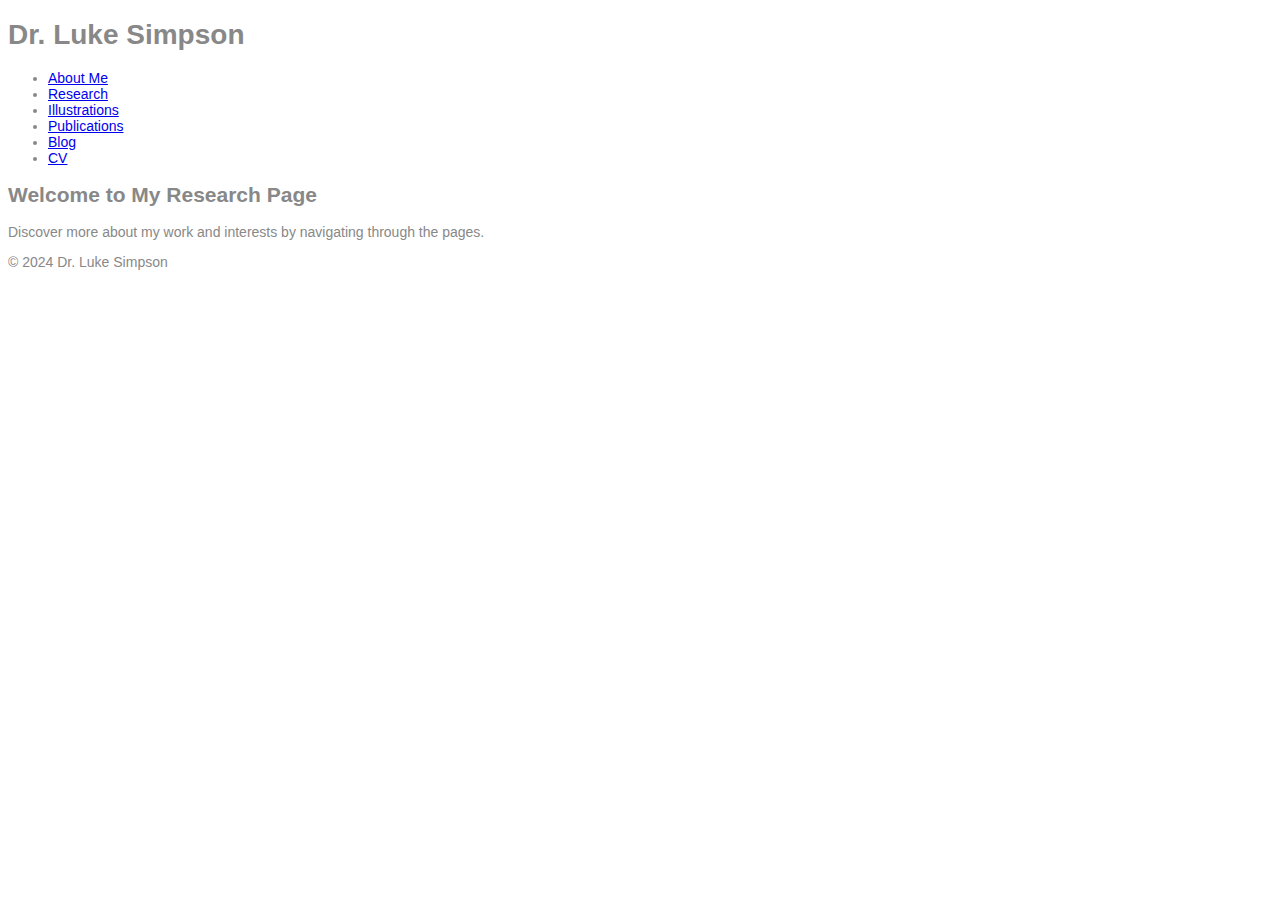
<file: index.html>
<!DOCTYPE html>
<html lang="en">
<head>
    <meta charset="UTF-8">
    <meta name="viewport" content="width=device-width, initial-scale=1.0">
    <title>Dr. Luke Simpson's Research</title>
    <link rel="stylesheet" href="styles.css">
</head>
<body>
    <header>
        <h1>Dr. Luke Simpson</h1>
        <nav>
            <ul>
                <li><a href="about.html">About Me</a></li>
                <li><a href="research.html">Research</a></li>
                <li><a href="illustrations.html">Illustrations</a></li>
                <li><a href="publications.html">Publications</a></li>
                <li><a href="blog.html">Blog</a></li>
                <li><a href="cv.html">CV</a></li>
            </ul>
        </nav>
    </header>
    <section>
        <h2>Welcome to My Research Page</h2>
        <p>Discover more about my work and interests by navigating through 
the pages.</p>
    </section>
    <footer>
        <p>&copy; 2024 Dr. Luke Simpson</p>
    </footer>
</body>
</html>
</file>
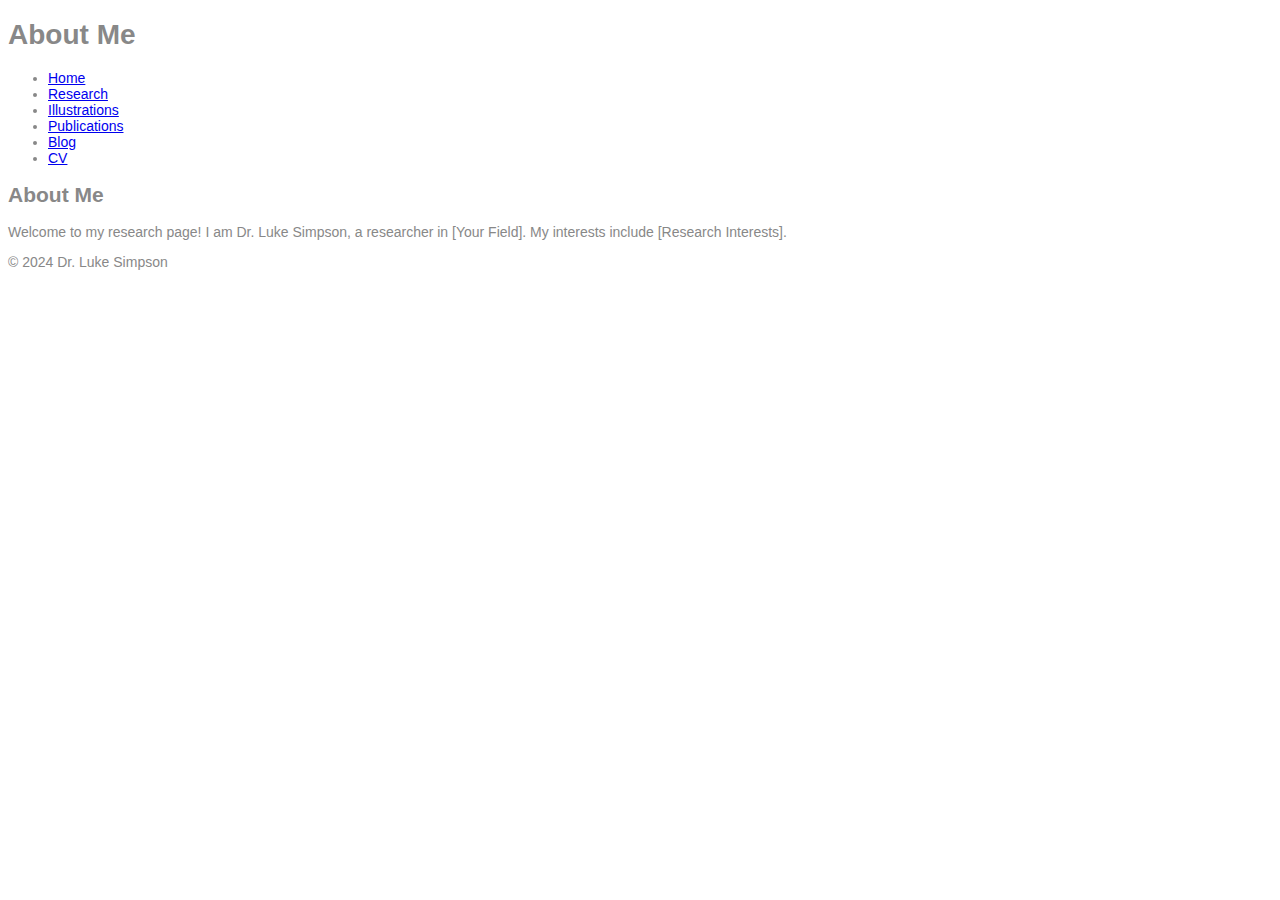
<file: about.html>
<!DOCTYPE html>
<html lang="en">
<head>
    <meta charset="UTF-8">
    <meta name="viewport" content="width=device-width, initial-scale=1.0">
    <title>About Me - Dr. Luke Simpson</title>
    <link rel="stylesheet" href="styles.css">
</head>
<body>
    <header>
        <h1>About Me</h1>
        <nav>
            <ul>
                <li><a href="index.html">Home</a></li>
                <li><a href="research.html">Research</a></li>
                <li><a href="illustrations.html">Illustrations</a></li>
                <li><a href="publications.html">Publications</a></li>
                <li><a href="blog.html">Blog</a></li>
                <li><a href="cv.html">CV</a></li>
            </ul>
        </nav>
    </header>
    <section>
        <h2>About Me</h2>
        <p>Welcome to my research page! I am Dr. Luke Simpson, a 
researcher in [Your Field]. My interests include [Research Interests].</p>
    </section>
    <footer>
        <p>&copy; 2024 Dr. Luke Simpson</p>
    </footer>
</body>
</html>
</file>
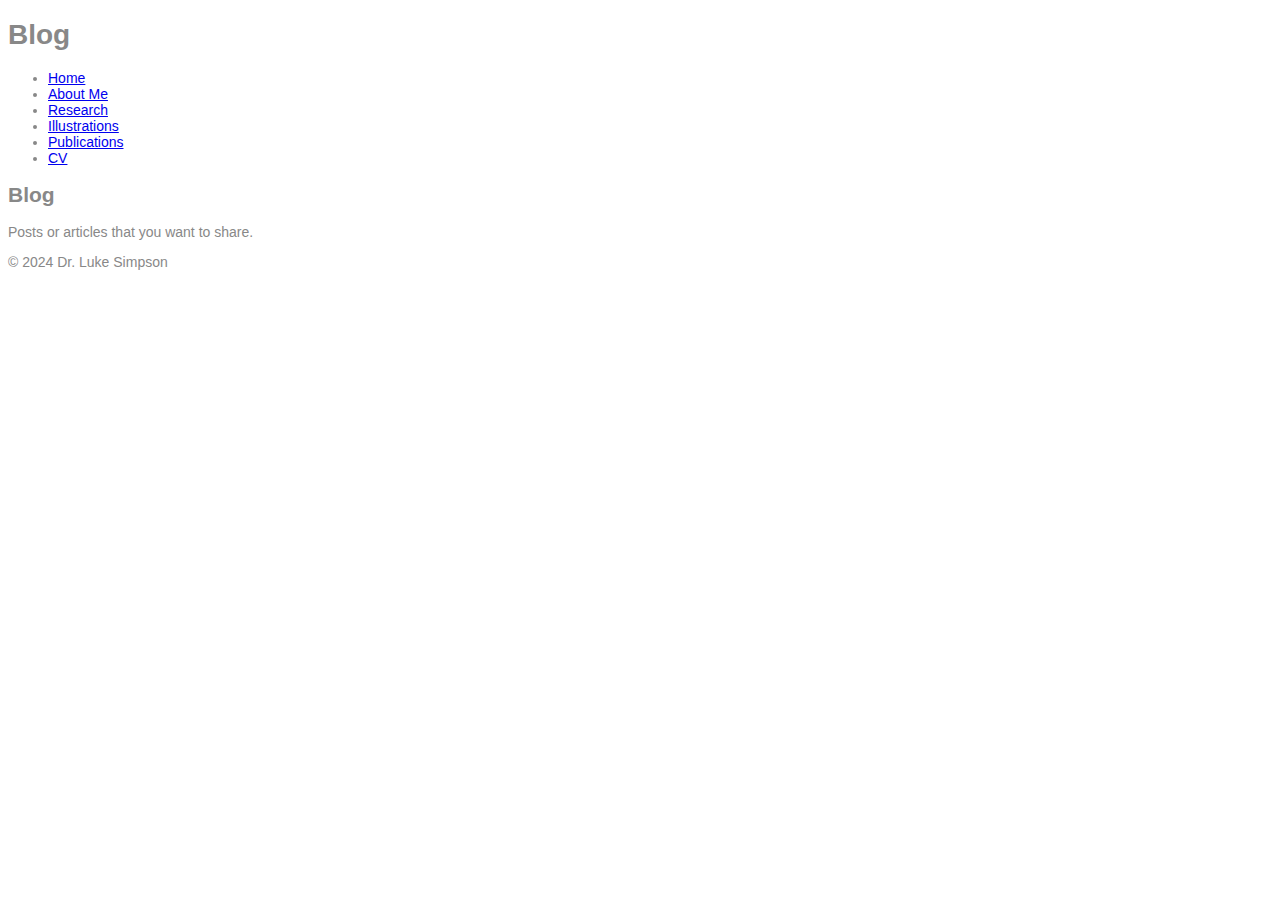
<file: blog.html>
<!DOCTYPE html>
<html lang="en">
<head>
    <meta charset="UTF-8">
    <meta name="viewport" content="width=device-width, initial-scale=1.0">
    <title>Blog - Dr. Luke Simpson</title>
    <link rel="stylesheet" href="styles.css">
</head>
<body>
    <header>
        <h1>Blog</h1>
        <nav>
            <ul>
                <li><a href="index.html">Home</a></li>
                <li><a href="about.html">About Me</a></li>
                <li><a href="research.html">Research</a></li>
                <li><a href="illustrations.html">Illustrations</a></li>
                <li><a href="publications.html">Publications</a></li>
                <li><a href="cv.html">CV</a></li>
            </ul>
        </nav>
    </header>
    <section>
        <h2>Blog</h2>
        <p>Posts or articles that you want to share.</p>
    </section>
    <footer>
        <p>&copy; 2024 Dr. Luke Simpson</p>
    </footer>
</body>
</html>
</file>
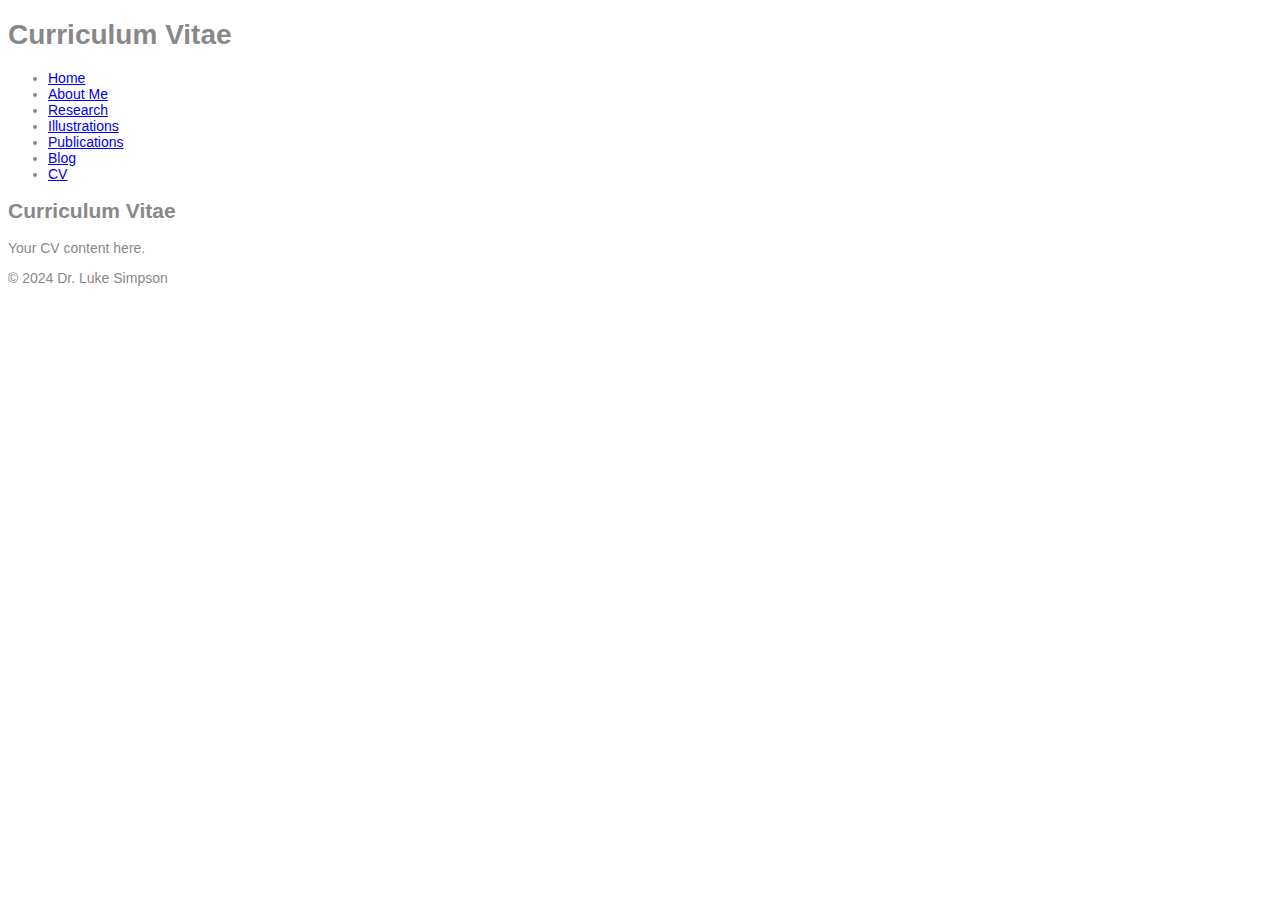
<file: cv.html>
<!DOCTYPE html>
<html lang="en">
<head>
    <meta charset="UTF-8">
    <meta name="viewport" content="width=device-width, initial-scale=1.0">
    <title>CV - Dr. Luke Simpson</title>
    <link rel="stylesheet" href="styles.css">
</head>
<body>
    <header>
        <h1>Curriculum Vitae</h1>
        <nav>
            <ul>
                <li><a href="index.html">Home</a></li>
                <li><a href="about.html">About Me</a></li>
                <li><a href="research.html">Research</a></li>
                <li><a href="illustrations.html">Illustrations</a></li>
                <li><a href="publications.html">Publications</a></li>
                <li><a href="blog.html">Blog</a></li>
                <li><a href="cv.html">CV</a></li>
            </ul>
        </nav>
    </header>
    <section>
        <h2>Curriculum Vitae</h2>
        <p>Your CV content here.</p>
    </section>
    <footer>
        <p>&copy; 2024 Dr. Luke Simpson</p>
    </footer>
</body>
</html>
</file>
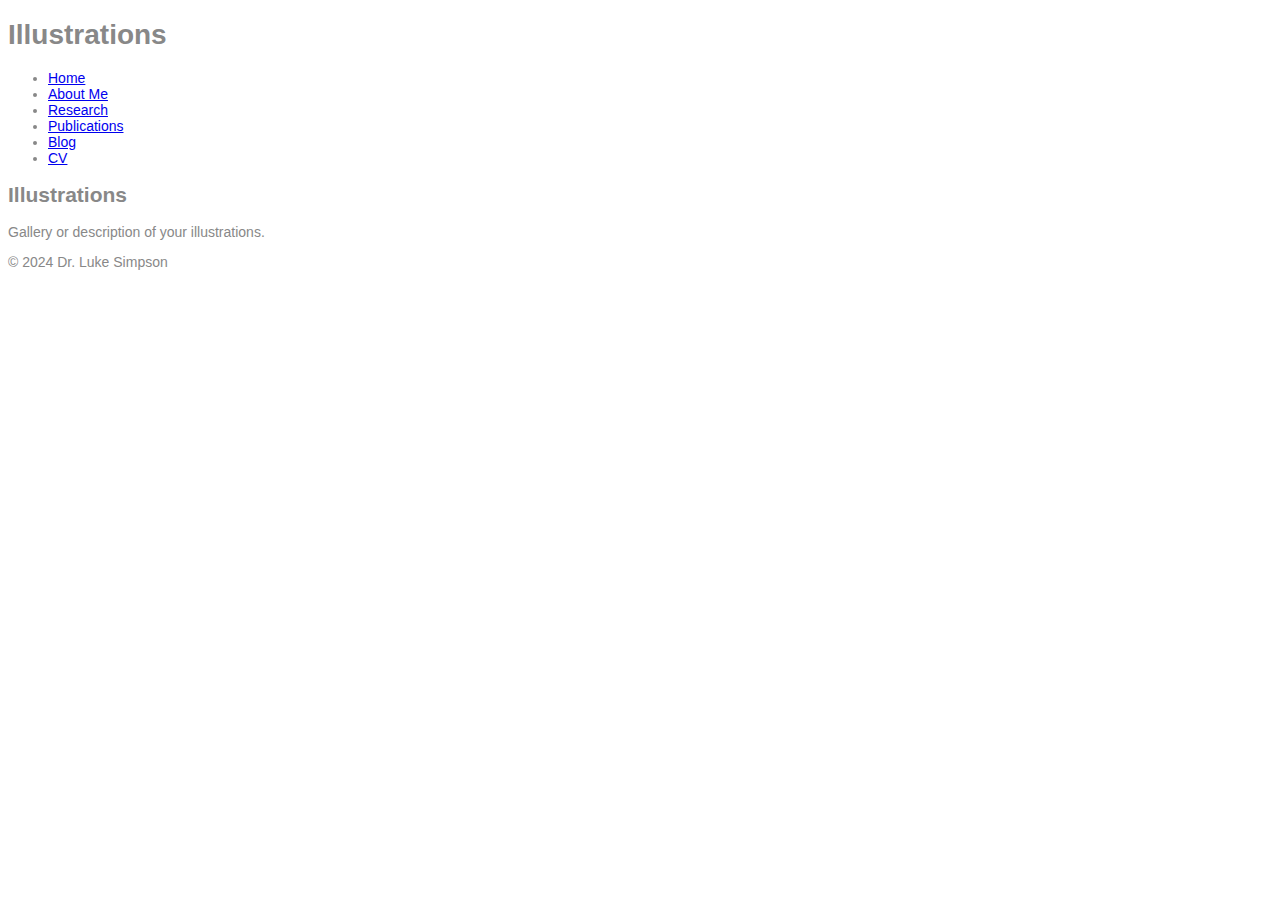
<file: illustrations.html>
<!DOCTYPE html>
<html lang="en">
<head>
    <meta charset="UTF-8">
    <meta name="viewport" content="width=device-width, initial-scale=1.0">
    <title>Illustrations - Dr. Luke Simpson</title>
    <link rel="stylesheet" href="styles.css">
</head>
<body>
    <header>
        <h1>Illustrations</h1>
        <nav>
            <ul>
                <li><a href="index.html">Home</a></li>
                <li><a href="about.html">About Me</a></li>
                <li><a href="research.html">Research</a></li>
                <li><a href="publications.html">Publications</a></li>
                <li><a href="blog.html">Blog</a></li>
                <li><a href="cv.html">CV</a></li>
            </ul>
        </nav>
    </header>
    <section>
        <h2>Illustrations</h2>
        <p>Gallery or description of your illustrations.</p>
    </section>
    <footer>
        <p>&copy; 2024 Dr. Luke Simpson</p>
    </footer>
</body>
</html>
</file>
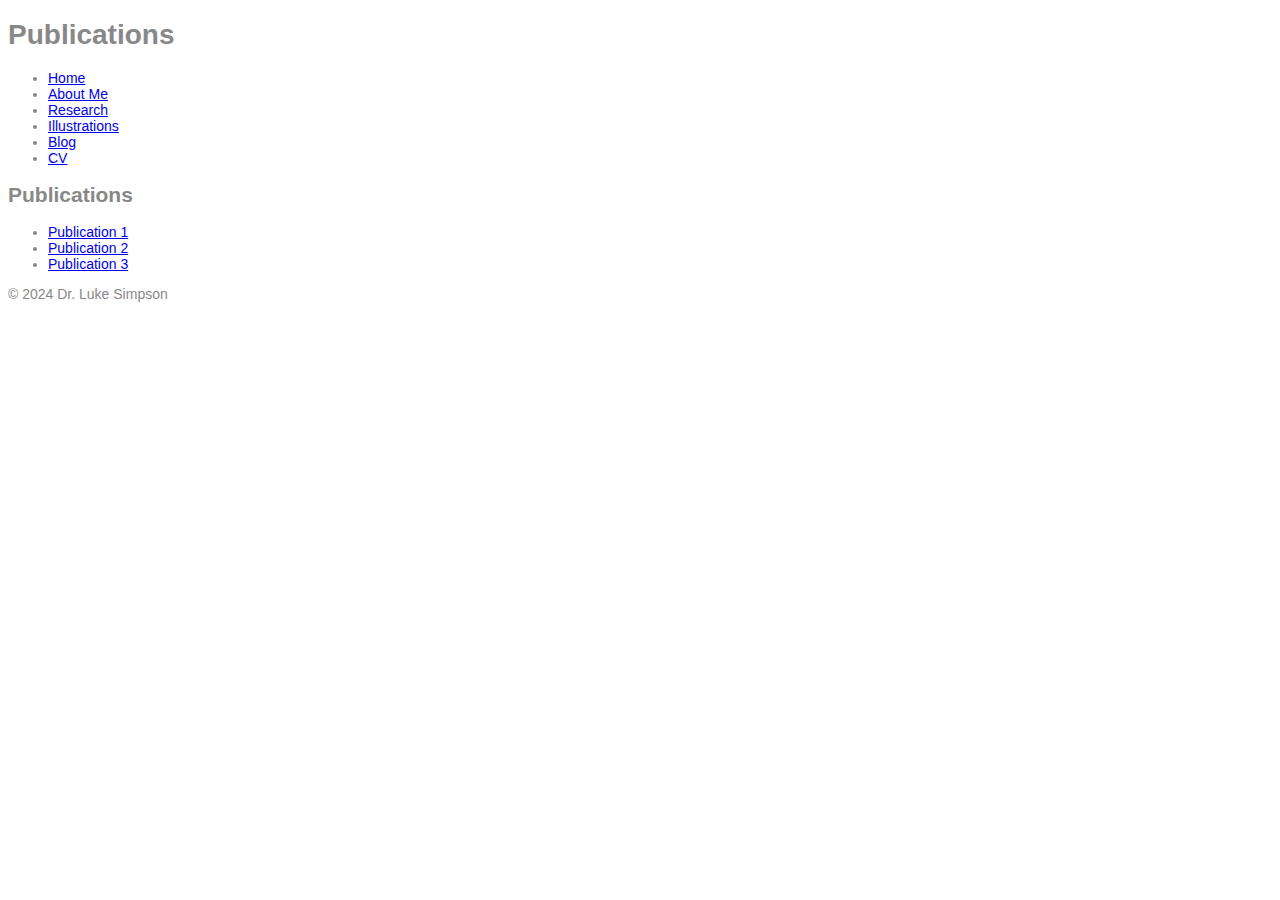
<file: publications.html>
<!DOCTYPE html>
<html lang="en">
<head>
    <meta charset="UTF-8">
    <meta name="viewport" content="width=device-width, initial-scale=1.0">
    <title>Publications - Dr. Luke Simpson</title>
    <link rel="stylesheet" href="styles.css">
</head>
<body>
    <header>
        <h1>Publications</h1>
        <nav>
            <ul>
                <li><a href="index.html">Home</a></li>
                <li><a href="about.html">About Me</a></li>
                <li><a href="research.html">Research</a></li>
                <li><a href="illustrations.html">Illustrations</a></li>
                <li><a href="blog.html">Blog</a></li>
                <li><a href="cv.html">CV</a></li>
            </ul>
        </nav>
    </header>
    <section>
        <h2>Publications</h2>
        <ul>
            <li><a href="[Link to Publication 1]">Publication 1</a></li>
            <li><a href="[Link to Publication 2]">Publication 2</a></li>
            <li><a href="[Link to Publication 3]">Publication 3</a></li>
        </ul>
    </section>
    <footer>
        <p>&copy; 2024 Dr. Luke Simpson</p>
    </footer>
</body>
</html>
</file>
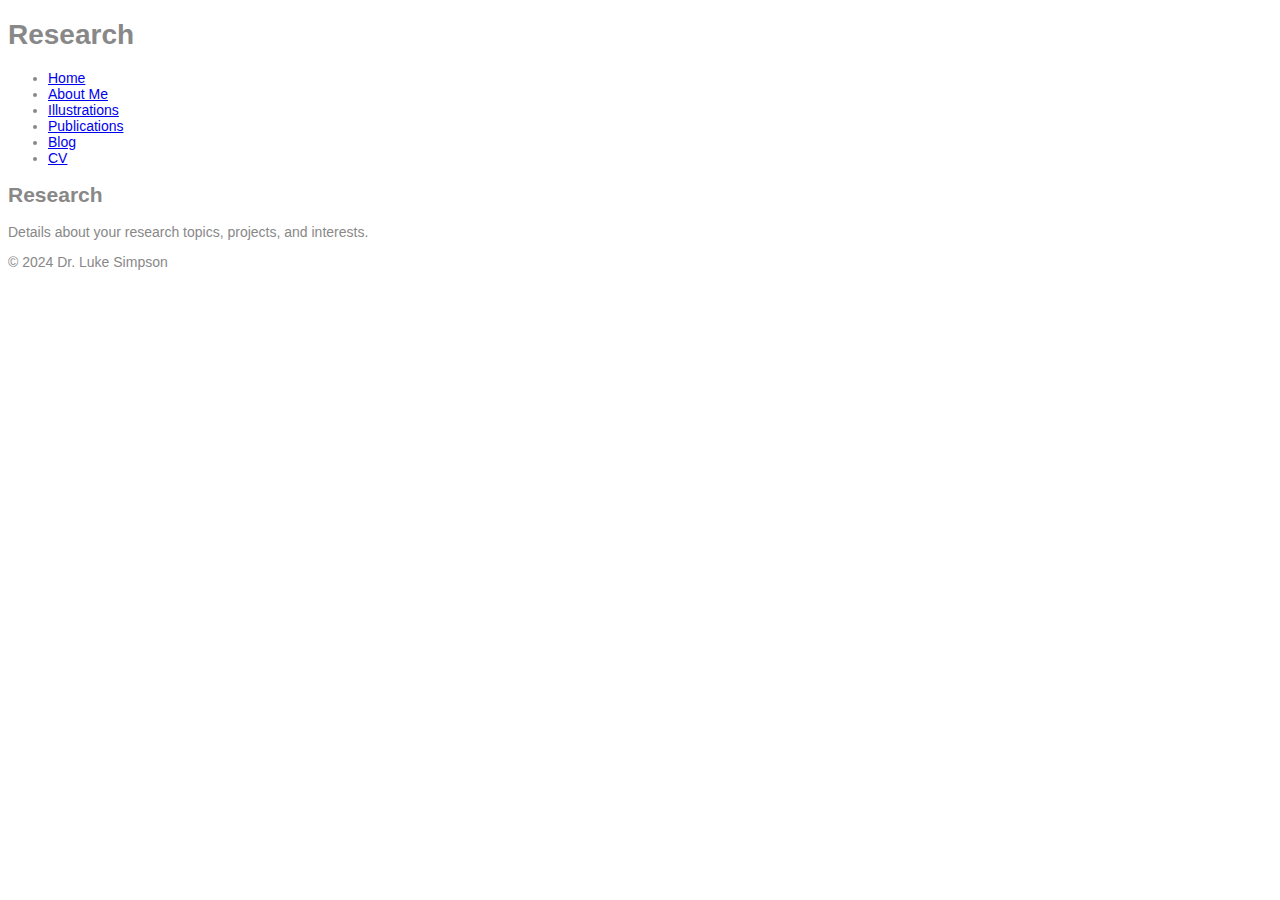
<file: research.html>
<!DOCTYPE html>
<html lang="en">
<head>
    <meta charset="UTF-8">
    <meta name="viewport" content="width=device-width, initial-scale=1.0">
    <title>Research - Dr. Luke Simpson</title>
    <link rel="stylesheet" href="styles.css">
</head>
<body>
    <header>
        <h1>Research</h1>
        <nav>
            <ul>
                <li><a href="index.html">Home</a></li>
                <li><a href="about.html">About Me</a></li>
                <li><a href="illustrations.html">Illustrations</a></li>
                <li><a href="publications.html">Publications</a></li>
                <li><a href="blog.html">Blog</a></li>
                <li><a href="cv.html">CV</a></li>
            </ul>
        </nav>
    </header>
    <section>
        <h2>Research</h2>
        <p>Details about your research topics, projects, and 
interests.</p>
    </section>
    <footer>
        <p>&copy; 2024 Dr. Luke Simpson</p>
    </footer>
</body>
</html>
</file>
<file: styles.css>
/* =====================================
Template Name: 	Mediplus.
Author Name: Naimur Rahman
Website: http://wpthemesgrid.com/
Description: Mediplus - Doctor HTML Template.
Version:	1.1
========================================*/   
/*======================================
[ CSS Table of contents ]
* Global CSS
* Header CSS
	+ Topbar
	+ Logo
	+ Widget
	+ Main Menu
	+ Search
* Hero Slider CSS
* Schedule CSS
* Feautes CSS
* Fun Facts CSS
* Why Choose CSS
* Call to Action CSS
* Portfolio CSS
	+ Portfolio Single CSS
* Services CSS
* Testimonials CSS
* Departments CSS
* Pricing Table CSS
* Clients CSS
* Team CSS
	+ Single Team
* Blog CSS
	+ Latest Blog CSS
	+ Blog Single CSS
	+ Blog Sidebar CSS
* Appointment CSS
* Login CSS
* Register CSS
* Faq CSS
* Contact Us CSS
* Error 404 CSS
* Mail Success CSS
* Newsletter CSS
* Doctor Calendar CSS
* About Us CSS
* Footer CSS
========================================*/ 
/*=============================
	Global CSS 
===============================*/
body{
    font-family: 'Poppins', sans-serif;
	font-weight: 400;
	font-size:14px;
	color:#888;
}
.pro-features {
	position: fixed;
	right: -300px;
	width: 300px;
	height: auto;
	line-height: 46px;
	font-size: 14px;
	background: #fff;
	text-align: left;
	color: #333;
	top: 50%;
	transform:translateY(-50%);
	box-shadow: -4px 0px 5px #00000036;
	color: #fff;
	z-index: 9999;
	padding:20px 30px 30px 30px;
	-webkit-transition:all 0.4s ease;
	-moz-transition:all 0.4s ease;
	transition:all 0.4s ease;
}
.pro-features.active{
	right:0;
}
.pro-features li.big-title {
	font-weight: 600;
	color: #1A76D1;
	font-size: 15px;
}
.pro-features li.title {
	font-weight: 600;
	color: #1A76D1;
	font-size: 15px;
}
.pro-features .button{}
.pro-features .button .btn {
	width: 100%;
	text-align: center;
	margin-top: 8px;
	display: inline-block;
	float: left;
	font-size: 13px;
	width: 100%;
	text-transform: capitalize;
}
.pro-features li {
	color: #333;
	margin: 0;
	padding: 0;
	line-height: 22px;
	margin-bottom: 10px;
}
.get-pro {
	position: absolute;
	left: -80px;
	width:80px;
	height: 45px;
	line-height: 45px;
	font-size: 14px;
	border-radius: 5px 0 0 5px;
	background: #1A76D1;
	text-align: center;
	color: #fff;
	top: 0;
	cursor: pointer;
	box-shadow: -4px 0px 5px #00000036;
}
.get-pro:hover{
	
}
#scrollUp {
	bottom: 15px;
	right: 15px;
	padding: 10px 20px;
	background: #1a76d1;
	color: #fff;
	font-size: 25px;
	width: 45px;
	height: 45px;
	text-align: center;
	line-height: 45px;
	padding: 0;
	border-radius: 3px;
	box-shadow: 0px 0px 10px #00000026;
}
#scrollUp:hover{
	background:#2C2D3F;
}
/* Color Plate */
.color-plate {
	position: fixed;
	display: block;
	z-index: 99998;
	padding: 20px;
	width: 245px;
	background: #fff;
	right: -245px;
	text-align: left;
	top: 30%;
	-webkit-transition:all 0.4s ease;
	-moz-transition:all 0.4s ease;
	transition:all 0.4s ease;
	-webkit-box-shadow: -3px 0px 25px -2px rgba(0, 0, 0, 0.2);
	-moz-box-shadow: -3px 0px 25px -2px rgba(0, 0, 0, 0.2);
	box-shadow: -3px 0px 25px -2px rgba(0, 0, 0, 0.2);
}
.color-plate.active{
	right:0;
}
.color-plate .color-plate-icon {
	position: absolute;
	left: -48px;
	width: 48px;
	height: 45px;
	line-height: 45px;
	font-size: 21px;
	border-radius: 5px 0 0 5px;
	background: #1A76D1;
	text-align: center;
	color: #fff !important;
	top: 0;
	cursor: pointer;
	box-shadow: -4px 0px 5px #00000036;
}
.color-plate h4 {
	display: block;
	font-size: 15px;
	margin-bottom: 5px;
	font-weight: 500;
}
.color-plate p {
	font-size: 13px;
	margin-bottom: 15px;
	line-height: 20px;
}
.color-plate span {
	width: 42px;
	height: 35px;
	border-radius: 0;
	cursor: pointer;
	display: inline-block;
	margin-right: 3px;
}
.color-plate span:hover{
	cursor:pointer;
}
.color-plate span.color1{
	background:#1A76D1;
}
.color-plate span.color2{
	background:#2196F3;
}
.color-plate span.color3{
	background:#32B87D;
}
.color-plate span.color4{
	background:#FE754A;
}
.color-plate span.color5{
	background:#F82F56;
}
.color-plate span.color6{
	background:#01B2B7;
}
.color-plate span.color7{
	background:#6c5ce7;
}
.color-plate span.color8{
	background:#85BA46;
}
.color-plate span.color9{
	background:#273c75;
}
.color-plate span.color10{
	background:#FD7272;
}
.color-plate span.color11{
	background:#badc58;
}
.color-plate span.color12{
	background:#44ce6f;
}
/*=============================
	End Global CSS 
===============================*/

/*===================
	Start Header CSS 
=====================*/
.header{
	background-color:#fff;
	position:relative;
}
.header .navbar-collapse{
	padding:0;
}
/* Topbar */
.header .topbar{
	background-color:#fff;
	border-bottom:1px solid #eee;
}
.header .topbar{
	padding:15px 0;
}
.header .top-link{
	float:left;
}
.header .top-link li{
	display:inline-block;
	margin-right:15px;
}
.header .top-link li:last-child{
	margin-right:0px;
}
.header .top-link li a{
	color:#2C2D3F;
	font-size:14px;
	font-weight:400;
}
.header .top-link li:hover a{
	color:#1A76D1;
}
.header .top-contact{
	float:right;
}
.header .top-contact li{
	display:inline-block;
	margin-right:25px;
	color:#2C2D3F;
}
.header .top-contact li:last-child{
	margin-right:0;
}
.header .top-contact li a{
	font-size:14px;
}
.header .top-contact li a:hover{
	color:#1A76D1;
}
.header .top-contact li i{
	color:#1A76D1;
	margin-right:8px;
}
.header .header-inner {
	background:#fff;
	z-index:999;
	width:100%;
}
.get-quote{
	margin-top:12px;
}
.get-quote .btn{
	color:#fff;
}
.header .logo {
	float: left;
	margin-top: 18px;
}
.header .navbar {
	background: none;
	box-shadow: none;
	border: none;
	margin: 0;
	height: 0px;
	min-height: 0px;
}
.header .nav li{
	margin-right: 15px;
    float: left;
	position:relative;
}
.header .nav li:last-child{
	margin:0;
}
.header .nav li a {
	color: #2C2D3F;
	font-size: 14px;
	font-weight: 500;
	text-transform: capitalize;
	padding: 25px 12px;
	position: relative;
	display: inline-block;
	position:relative;
}
.header .nav li a::before {
	position: absolute;
	content: "";
	left: 0;
	bottom: 0;
	height: 3px;
	width:0%;
	background: #1A76D1;
	border-radius: 5px 5px 0 0;
	opacity:0;
	visibility:hidden;
	-webkit-transition:all 0.4s ease;
	-moz-transition:all 0.4s ease;
	transition:all 0.4s ease;
}
.header .nav li.active a:before{
	opacity:1;
	visibility:visible;
	width: 100%;
}
.header .nav li.active a{
	color:#1A76D1;
}
.header .nav li:hover a:before{
	opacity:1;
	width: 100%;
	visibility:visible;
}
.header .nav li:hover a{
	color:#1a76d1;
}
.header .nav li a i {
	display: inline-block;
	margin-left: 1px;
	font-size: 13px;
}
/* Middle Header */
.header.style2 .header-inner {
	border-top: 1px solid #eee;
}
.header.style2 .logo {
	margin-top:6px;
}
.header .middle-header {
	background: #fff;
	padding: 20px 0px;
}
.header .widget-main{
	float:right;
}
.header.style2 .get-quote {
	margin-top: 0;
}
.header .single-widget {
	position: relative;
	float: left;
	margin-right: 30px;
	padding-left: 55px;
}
.header .single-widget:last-child{
	margin:0;
}
.header .single-widget .logo{
	margin:0;
	padding:0;
	margin-top: 7px;
}
.header .single-widget i {
	position: absolute;
	left: 0;
	top: 6px;
	height: 40px;
	width: 40px;
	line-height: 40px;
	color: #fff;
	background: #1A76D1;
	border-radius: 4px;
	text-align: center;
	font-size: 15px;
}
.header .single-widget h4 {
	font-size: 15px;
	font-weight: 500;
}
.header .single-widget p {
	margin-bottom: 5px;
	text-transform: capitalize;
}
.header .single-widget.btn{
	margin-left:0;
}
/* Dropdown Menu */
.header .nav li .dropdown {
	background: #fff;
	width: 220px;
	position: absolute;
	left:-20px;
	top: 100%;
	z-index: 999;
	-webkit-box-shadow: 0px 3px 5px rgba(0, 0, 0, 0.2);
	-moz-box-shadow: 0px 3px 5px rgba(0, 0, 0, 0.2);
	box-shadow: 0px 3px 5px #3333334d;
	transform-origin: 0 0 0;
	transform: scaleY(0.2);
	-webkit-transition: all 0.3s ease 0s;
	-moz-transition: all 0.3s ease 0s;
	transition: all 0.3s ease 0s;
	opacity: 0;
	visibility: hidden;
	top: 74px;
	border-left:3px solid #2889e4;
}
.header .nav li:hover .dropdown{
	opacity:1;
	visibility:visible;
	transform:translateY(0px);
}
.header .nav li .dropdown li{
	float:none;
	margin:0;
	border-bottom:1px dashed #eee;
}
.header .nav li .dropdown li:last-child{
	border:none;
}
.header .nav li .dropdown li a {
	padding: 12px 15px;
	color: #666;
	display: block;
	font-weight: 400;
	text-transform: capitalize;
	background: transparent;
	-webkit-transition:all 0.2s ease;
	-moz-transition:all 0.2s ease;
	transition:all 0.2s ease;
}
.header .nav li .dropdown li a:before{
	display:none;
}
.header .nav li .dropdown li:last-child a{
	border-bottom:0px;
}
.header .nav li .dropdown li:hover a{
	color:#1A76D1;
}
.header .nav li .dropdown li a:hover{
	border-color:transparent;
}
/* Right Bar */
.header.style2 .main-menu{
	display:inline-block;
	float:left;
}
.header .right-bar {
	float: right;
}
.header .right-bar {
	padding-top:20px;
}
.header .right-bar {
	display: inline-block;
}
.header .right-bar a {
	color: #fff;
	height: 35px;
	width: 35px;
	line-height: 35px;
	text-align: center;
	background: #1a76d1;
	border-radius: 4px;
	display: block;
	font-size: 12px;
}
.header .right-bar li a:hover{
	color:#fff;
	background:#27AE60;
}
.header .search-top.active .search i:before{
	content:"\eee1";
	font-size:15px;
}
/* Search */
.header .search-form {
	position: absolute;
	right: 0;
	z-index: 9999;
	opacity: 0;
	visibility: hidden;
	-webkit-transition: all 0.4s ease;
	-moz-transition: all 0.4s ease;
	transition: all 0.4s ease;
	top: 74px;
	box-shadow: 0px 0px 10px #0000001c;
	border-radius: 4px;
	overflow: hidden;
	transform:scale(0);
}
.header .search-top.active .search-form {
	opacity:1;
	visibility:visible;
	transform:scale(1);
}
.header .search-form input {
	width: 282px;
	height: 50px;
	line-height: 50px;
	padding: 0 70px 0 20px;
	-webkit-transition: all 0.4s ease;
	-moz-transition: all 0.4s ease;
	transition: all 0.4s ease;
	border-radius: 3px;
	border: none;
	background: #fff;
	color: #2C2D3F;
}
.header .search-form button {
	position: absolute;
	right: 0;
	height: 50px;
	top: 0;
	width: 50px;
	background: #1A76D1;
	border: none;
	color: #fff;
	border-radius: 0 4px 4px 0;
	border-left:1px solid transparent;
}
.header .search-form button:hover{
	background:#fff;
	color:#1A76D1;
	border-color:#e6e6e6;
}
/* Header Sticky */
.header.sticky .header-inner{
	position:fixed;
	z-index:999;
	top:0;
	left:0;
	bottom:initial;
	-webkit-transition:all 0.4s ease;
	-moz-transition:all 0.4s ease;
	transition:all 0.4s ease;
	animation: fadeInDown 0.5s both 0.1s;
	box-shadow:0px 0px 13px #00000054;
}
/*=========================
	End Header CSS
===========================*/

/*===========================
	Start Hero Area CSS
=============================*/
.slider .single-slider {
	height: 600px;
	background-size: cover;
	background-position: center;
	background-repeat:no-repeat;
}
.slider .single-slider .text{
	margin-top:120px;
}
.slider.index2 .single-slider .text{
	margin-top:150px;
}
.slider .single-slider h1 {
	color: #2C2D3F;
	font-size: 38px;
	font-weight: 700;
	margin: 0;
	padding: 0;
	line-height: 42px;
}
.slider .single-slider h1 span{
	color:#1a76d1;
}
.slider .single-slider p {
	color: #2C2D3F;
	margin-top: 27px;
	font-weight: 400;
}
.slider .single-slider .button{
	margin-top:30px;
}
.slider .single-slider .btn{
	color:#fff;
	background:#1a76d1;
	font-weight:500;
	display:inline-block;
	margin:0;
	margin-right:10px;
}
.slider .single-slider .btn:last-child{
	margin:0;
}
.slider .single-slider .btn.primary{
	background:#2C2D3F;
	color:#fff;
}
.slider .single-slider .btn.primary:before{
	background:#1A76D1;
}
.slider .owl-carousel .owl-nav {
	margin: 0;
    position: absolute;
    top: 50%;
    width: 100%;
	margin-top:-25px;
}
.slider .owl-carousel .owl-nav div {
	height: 50px;
	width: 50px;
	line-height: 50px;
	text-align: center;
	background: #1A76D1;
	color: #fff;
	font-size: 26px;
	position: absolute;
	margin: 0;
	-webkit-transition: all 0.4s ease;
	-moz-transition: all 0.4s ease;
	transition: all 0.4s ease;
	padding: 0;
	border-radius: 50%;
}
.slider .owl-carousel .owl-nav div:hover{
	background:#2C2D3F;
	color:#fff;
}
.slider .owl-carousel .owl-controls .owl-nav .owl-prev{
	left:20px;
}
.slider .owl-carousel .owl-controls .owl-nav .owl-next{
	right:20px;
}

/* Slider Animation */
.owl-item.active .single-slider h1{
    animation: fadeInUp 1s both 0.6s;
}
.owl-item.active .single-slider p{
    animation: fadeInUp 1s both 1s;
}
.owl-item.active .single-slider .button{
    animation: fadeInDown 1s both 1.5s;
}
/*===========================
	End Hero Area CSS
=============================*/

/*=============================
	Start Schedule CSS
===============================*/
.schedule {
	background: #fff;
	margin: 0;
	padding: 0;
	height: 230px;
}
.schedule .schedule-inner {
	position: relative;
	transform: translateY(-50%);
	z-index:9;
}
.schedule .single-schedule {
	position: relative;
	text-align: left;
	z-index:3;
	border-radius:5px;
	background:#1A76D1;
	 -webkit-transition: all .3s ease-out 0s;
    -moz-transition: all .3s ease-out 0s;
    -ms-transition: all .3s ease-out 0s;
    -o-transition: all .3s ease-out 0s;
    transition: all .3s ease-out 0s;
}
.schedule .single-schedule .inner {
	overflow:hidden;
	position: relative;
	padding:30px;
	z-index:2;
}
.schedule .single-schedule:before{
	position: absolute;
    z-index: -1;
    content: '';
    bottom: -10px;
    left: 0;
    right: 0;
    margin: 0 auto;
    width: 80%;
    height: 90%;
    background:#1A76D1;
    opacity: 0;
    filter: blur(10px);
    -webkit-transition: all .3s ease-out 0s;
    -moz-transition: all .3s ease-out 0s;
    -ms-transition: all .3s ease-out 0s;
    -o-transition: all .3s ease-out 0s;
    transition: all .3s ease-out 0s;
}
.schedule .single-schedule:hover:before{
	opacity: 0.8;
}
.schedule .single-schedule:hover{
	transform: translateY(-5px);
}
.schedule .single-schedule .icon i{
	position: absolute;
	font-size: 110px;
	color: #fff;
	 -webkit-transition: all .3s ease-out 0s;
    -moz-transition: all .3s ease-out 0s;
    -ms-transition: all .3s ease-out 0s;
    -o-transition: all .3s ease-out 0s;
    transition: all .3s ease-out 0s;
	z-index:-1;
	visibility:visible;
	opacity:0.2;
	right: -25px;
	bottom: -30px;
}
.schedule .single-schedule span{
	display:block;
	color:#fff;
}
.schedule .single-schedule h4{
	font-size: 20px;
	font-weight:600;
	display:inline-block;
	text-transform:capitalize;
	color:#fff;
	margin-top:13px;
}
.schedule .single-schedule p{
	color:#fff;
	margin-top:22px;
}
.schedule .single-schedule a {
	color: #fff;
	margin-top: 25px;
	font-weight: 500;
	display: inline-block;
	position: relative;
}
.schedule .single-schedule a:before{
	position:absolute;
	content:"";
	left:0;
	bottom:0;
	height:1px;
	width:0%;
	background:#fff;
	-webkit-transition:all 0.4s ease;
	-moz-transition:all 0.4s ease;
	transition:all 0.4s ease;
}
.schedule .single-schedule a:hover:before{
	width:100%;
	width:100%;
}
.schedule .single-schedule a i{
	margin-left:10px;
}
.schedule .single-schedule .time-sidual{
	
}
.schedule .single-schedule .time-sidual{
	overflow:hidden;
	margin-top:17px;
}
.schedule .single-schedule .time-sidual li {
	display: block;
	color: #fff;
	width: 100%;
	margin-bottom:3px;
}
.schedule .single-schedule .time-sidual li:last-child{
	margin:0;
}
.schedule .single-schedule .time-sidual li span{
	display:inline-block;
	float:right;
}
.schedule .single-schedule .day-head .time {
	font-weight: 400;
	float: right;
}
/*=============================
	End Schedule CSS
===============================*/

/*=============================
	Start Feautes CSS
===============================*/
.Feautes{
	padding-top:0;
}
.Feautes.index2{
	padding-top:100px;
}
.Feautes.testimonial-page{
	padding-top:100px;
}
.Feautes .single-features{
	text-align:center;
	position:relative;
	padding:10px 20px;
}
.Feautes .single-features::before {
	position: absolute;
	content: "";
	right: -72px;
	top: 60px;
	width: 118px;
	border-bottom: 3px dotted #1a76d1;
}
.Feautes .single-features.last::before{
	display:none;
}
.Feautes .single-features .signle-icon{
	position:relative;
}
.Feautes .single-features .signle-icon i{
	font-size:50px;
	color:#1a76d1;
	position:absolute;
	left:50%;
	margin-left:-50px;
	top:0;
	height:100px;
	width:100px;
	line-height:100px;
	text-align:center;
	border:1px solid #dddddd;
	border-radius:100%;
	-webkit-transition:all 0.4s ease;
	-moz-transition:all 0.4s ease;
	transition:all 0.4s ease;
}
.Feautes .single-features:hover .signle-icon i{
	background:#1A76D1;
	color:#fff;
	border-color:transparent;
}
.Feautes .single-features h3{
	padding-top: 128px;
	color:#2C2D3F;
	font-weight:600;
	font-size:21px;
}
.Feautes .single-features p {
	margin-top: 20px;
}
/*=============================
	End Feautes CSS
===============================*/

/*=======================
	Start Fun Facts CSS
=========================*/
.fun-facts{
	position:relative;
}
.fun-facts.section{
	padding:120px 0;
}
.fun-facts{
	background:url('img/fun-bg.jpg');
	background-size:cover;
	background-repeat:no-repeat;
}
.fun-facts .single-fun {
	
}
.fun-facts .single-fun i {
	position: absolute;
	left: 0;
	font-size: 62px;
	color: #fff;
	height: 70px;
	width: 70px;
	line-height: 67px;
	font-size: 28px;
	text-align: center;
	padding: 0;
	margin: 0;
	border: 2px solid #fff;
	border-radius: 0px;
	top: 50%;
	margin-top: -35px;
	-webkit-transition: all 0.4s ease;
	-moz-transition: all 0.4s ease;
	transition: all 0.4s ease;
	border-radius: 50%;
}
.fun-facts .single-fun:hover i{
	color:#1A76D1;
	background:#fff;
	border-color:transparent;
}
.fun-facts .single-fun .content {
	padding-left: 80px;
}
.fun-facts .single-fun span {
	color: #fff;
	font-weight: 600;
	font-size: 30px;
	position: relative;
	display: block;
	-webkit-transition: all 0.4s ease;
	-moz-transition: all 0.4s ease;
	transition: all 0.4s eas;
	display: block;
	margin-bottom: 7px;
}
.fun-facts .single-fun p{
	color:#fff;
	font-size:15px;
}
/*===================
	End Fun Facts
=====================*/

/*===================
	Why choose CSS
=====================*/
.why-choose .choose-left h3{
	font-size:24px;
	font-weight:600;
	color:#2C2D3F;
	position:relative;
	padding-bottom:20px;
	margin-bottom:24px;
}
.why-choose .choose-left h3:before{
	position:absolute;
	content:"";
	left:0;
	bottom:0;
	height:2px;
	width:50px;
	background:#1a76d1;
}
.why-choose .choose-left p{
	margin-bottom:35px;
}
.why-choose .choose-left .list{}
.why-choose .choose-left .list li {
	color: #868686;
	margin-bottom: 12px;
}
.why-choose .choose-left .list li:last-child{
	margin-bottom:0px;
}
.why-choose .choose-left .list li i{
	height:15px;
	width:15px;
	line-height:15px;
	text-align:center;
	background:#1a76d1;
	color:#fff;
	font-size:14px;
	border-radius:100%;
	padding-left:2px;
	margin-right:16px;
}
/* Start Faq CSS */
.why-choose{
	background:#fff;
}
.why-choose .choose-right{
	height:100%;
	width:100%;
	background-image:url('img/video-bg.jpg');
	background-size:cover;
	background-position:center;
	background-repeat:no-repeat;
	position:relative;
}
.why-choose .choose-right .video {
	color: #fff;
	height: 70px;
	width: 70px;
	line-height: 70px;
	text-align: center;
	border-radius: 100%;
	position: absolute;
	left: 50%;
	top: 50%;
	margin-left: -35px;
	margin-top: -35px;
	font-size: 21px;
	background: #1a76d1;
	padding-left: 4px;
}
.why-choose .choose-right .video:hover{
	transform:scale(1.1);
}
.why-choose .video-image .waves-block .waves {
	position: absolute;
	width: 200px;
	height: 200px;
	background: #fff;
	opacity: 0;
	-ms-filter: "progid:DXImageTransform.Microsoft.Alpha(Opacity=0)";
	border-radius: 100%;
	-webkit-animation: waves 3s ease-in-out infinite;
	animation: waves 3s ease-in-out infinite;
	left: 50%;
	margin-left: -100px;
	top: 50%;
	margin-top: -100px;
}
.why-choose .video-image .waves-block .wave-1 {
    -webkit-animation-delay: 0s;
    animation-delay: 0s;
}
.why-choose .video-image .waves-block .wave-2 {
    -webkit-animation-delay: 1s;
    animation-delay: 1s;
}
.why-choose .video-image .waves-block .wave-3 {
    -webkit-animation-delay: 2s;
    animation-delay: 2s;
}
/*=======================
	End Why choose CSS
=========================*/

/*===============================
	Start Call to action CSS
=================================*/
.call-action{
	background-image:url('img/call-bg.jpg');
	background-size:cover;
	background-position:center;
	position:relative;
	background-repeat:no-repeat;
}
.call-action .content{
	text-align:center;
	padding:100px 265px;
}
.call-action .content h2{
	color:#fff;
	font-size:32px;
	font-weight:600;
	line-height:46px;
}
.call-action .content p {
	color: #fff;
	margin: 30px 0px;
	font-size: 15px;
}
.call-action .content .btn{
	background:#fff;
	margin-right:20px;
	font-weight:500;
	border:1px solid #fff;
	color:#1a76d1;
}
.call-action .content .btn:before{
	background:#1A76D1;
}
.call-action .content .btn:hover{
	background:#1A76D1;
	color:#fff;
}
.call-action .content .btn:last-child{
	margin-right:0px;
}
.call-action .content .second {
	border: 1px solid #fff;
	color: #fff;
	background: transparent;
	color: #fff !important;
}
.call-action .content .second:before{
	background:#fff;
}
.call-action .content .second:hover{
	color:#1A76D1;
	border-color:transparent;
	background:#fff;
}
.call-action .content .second i{
	margin-left:10px;
}
/*===============================
	Start Call to action CSS
=================================*/

/*==========================
	Start Portfolio CSS
============================*/
.portfolio{
	background:#FDFDFD;
}
.portfolio .single-pf{
	position:relative;
}
.portfolio .single-pf img{
	height:100%;
	width:100%;
}
.portfolio .single-pf:before{
	position:absolute;
	content:"";
	left:0;
	top:0;
	height:100%;
	width:100%;
	background:#1a76d1;
	opacity:0;
	visibility:hidden;
	-webkit-transition:all 0.4s ease;
	-moz-transition:all 0.4s ease;
	transition:all 0.4s ease;
	z-index:1;
}
.portfolio .single-pf:hover:before{
	opacity:0.7;
	visibility:visible;
}
.portfolio .single-pf .btn {
	color: #1a76d1;
	z-index: 3;
	background: #fff;
	position: absolute;
	left: 50%;
	top: 50%;
	border-radius: 0px;
	opacity: 0;
	visibility: hidden;
	-webkit-transition: all 0.4s ease;
	-moz-transition: all 0.4s ease;
	transition: all 0.4s ease;
	height: 48px;
	width: 150px;
	text-align: center;
	line-height: 48px;
	padding: 0;
	font-weight: 500;
	font-size: 14px;
	margin-left: -75px;
	margin-top: -24px;
	border-radius:4px;
}
.portfolio .single-pf:hover .btn{
	opacity:1;
	visibility:visible;
}
.portfolio .single-pf .btn:hover{
	color:#fff;
}
.portfolio .owl-nav{
	display:none;
}
/* Slider Nav */
.pf-details .image-slider .owl-nav{
	margin: 0;
    position: absolute;
    top: 50%;
    width: 100%;
	margin-top:-25px;
}
.pf-details .image-slider .owl-carousel .owl-nav div {
	height: 50px;
	width: 50px;
	line-height: 45px;
	background: #fff;
	color: #1A76D1;
	position: absolute;
	margin: 0;
	border-radius: 100%;
	font-size: 20px;
	text-align: center;
	-webkit-transition: all 0.4s ease;
	-moz-transition: all 0.4s ease;
	transition: all 0.4s ease;
	box-shadow: 0px 0px 10px #0000001a;
}
.pf-details .image-slider .owl-carousel .owl-nav div:hover{
	color:#fff;
	background:#1A76D1;
}
.pf-details .image-slider .owl-carousel .owl-controls .owl-nav .owl-prev{
	left:20px;
}
.pf-details .image-slider .owl-carousel .owl-controls .owl-nav .owl-next{
	right:20px;
}
.pf-details .image-slider{
	border-radius:8px 8px 0 0;
}
.pf-details .image-slider img{
	height:100%;
	width:100%;
}
.pf-details .date{
	background: #1a76d1;
	display: block;
	padding: 20px;
	text-align: center;
	border-radius: 0;
	border: none;
	margin: 0;
	margin-top: -1px;
}
.pf-details .date ul li{
	font-size:16px;
	color:#fff;
	display:inline-block;
	margin-right:60px;
}
.pf-details .date ul li:last-child{
	margin:0;
}
.pf-details .date ul li span{
	font-weight:500;
	display:inline-block;
	margin-right:5px;
}
.pf-details .body-text{}
.pf-details .body-text h3 {
	font-size: 30px;
	font-weight: 600;
	color: #333;
	margin-top: 40px;
}
.pf-details .body-text p{
	margin-top:20px;
}
.pf-details .body-text .share{
	margin-top:40px;
}
.pf-details .body-text .share h4 {
	font-size: 15px;
	font-weight: 500;
	display: inline-block;
}
.pf-details .body-text .share ul{
	display:inline-block;
	margin-left:12px;
}
.pf-details .body-text .share ul li{
	display:inline-block;
	margin-right:10px;
}
.pf-details .body-text .share ul li:last-child{
	margin-right:0;
}
.pf-details .body-text .share ul li a{
	height:35px;
	width:35px;
	line-height:35px;
	text-align:center;
	border:1px solid #C8C8C8;
	color:#757575;
	display:block;
	border-radius:50%;
}
.pf-details .body-text .share ul li a:hover{
	color:#fff;
	border-color:transparent;
	background:#1A76D1;
}
/*==========================
	End Portfolio CSS
============================*/

/*=========================
	Srart service CSS
===========================*/
.services .single-service{
	margin:30px 0;
	position:relative;
	padding-left:70px;
}
.services .single-service i{
	font-size:45px;
	color:#1a76d1;
	position:absolute;
	left:0;
	-webkit-transition:all 0.4s ease;
	-moz-transition:all 0.4s ease;
	transition:all 0.4s ease;
}
.services .single-service h4{
	text-transform:capitalize;
	margin-bottom:25px;
	color:#2C2D3F;
}
.services .single-service h4 a{
	color:#2C2D3F;
	font-size:20px;
	font-weight:600;
}
.services .single-service h4 a:hover{
	color:#1A76D1;
}
.services .single-service p{
	color:#868686;
}
/*-- Service Details --*/
.services-details-img {
  margin-bottom: 50px;
}

.services-details-img img {
  width: 100%;
  margin-bottom: 30px;
}
.services-details-img h2 {
  font-weight: 600;
  font-size: 28px;
  margin-bottom: 16px;
}
.services-details-img P {
  margin-bottom: 20px;
}
.services-details-img blockquote {
	font-size: 15px;
	color: #4a6f8a;
	background-color: #1a76d1;
	padding: 30px 75px;
	line-height: 26px;
	position: relative;
	margin-bottom: 20px;
	color: #fff;
}
.services-details-img blockquote i {
  position: absolute;
  display: inline-block;
  top: 20px;
  left: 38px;
  font-size: 32px;
}
.service-details-inner-left {
  background-image: url("img/signup-bg.jpg");
  background-size: cover;
  background-position: center center;
  background-repeat: no-repeat;
  width: 100%;
  height: 100%;
}
.service-details-inner-left img {
  display: none;
}
.service-details-inner {
  max-width: 580px;
  margin-left: auto;
  margin-right: auto;
}
.service-details-inner h2 {
	font-weight: 600;
	font-size: 30px;
	margin-bottom: 15px;
	border-left: 3px solid #1a76d1;
	padding-left: 15px;
}
.service-details-inner p {
  margin-bottom: 15px;
}
.service-details-inner p:last-child {
  margin-bottom: 0;
}
/*=========================
	End service CSS
===========================*/

/*=============================
	Start Testimonials CSS
===============================*/
.testimonials{
	background-image:url('img/testi-bg.jpg');
	background-size:cover;
	background-position:center;
	background-repeat:no-repeat;
	position:relative;
}
.testimonials .section-title h2{
	color:#fff;
}
.testimonials .single-testimonial {
	text-align: left;
	position: relative;
	background: #fff;
	padding: 40px 30px;
	margin: 5px;
	margin-bottom: 27px;
	margin-right: 30px;
	border-radius: 5px;
	-webkit-transition: all 0.4s ease;
	-moz-transition: all 0.4s ease;
	transition: all 0.4s ease;
	margin: 0;
	margin: 30px 20px;
}
.testimonials .single-testimonial:hover{
	box-shadow: 0px 10px 10px #0000001c;
	transform: translateY(-4px);
}
.testimonials .single-testimonial img {
	position: absolute;
	left: 30px;
	bottom:-26px;
	height: 53px;
	width: 53px;
	border-radius: 100%;
}
.testimonials .single-testimonial p{
	color:#868686;
	font-size:14px;
}
.testimonials .single-testimonial .name {
	margin-top: 22px;
	color: #2C2D3F;
	font-weight: 500;
	font-size: 15px;
}
.testimonials .owl-dots {
	position: absolute;
	left: 50%;
	bottom: -55px;
	margin-top: -47px;
	padding: 10px 25px;
	border-radius: 3px;
	margin: 0 0 0 -52px;
	margin-top: 49px;
	box-sizing: ;
}
.testimonials .owl-dots .owl-dot {
	display: inline-block;
	margin-right: 10px;
}
.testimonials .owl-dots .owl-dot:last-child{
	margin:0px;
}
.testimonials .owl-dots .owl-dot span {
	width: 10px;
	height:10px;
	display: block;
	border-radius: 30px;
	-webkit-transition: all 0.3s ease;
	-moz-transition: all 0.3s ease;
	transition: all 0.3s ease;
	margin: 0;
	background: #fff;
	position: relative;
}
.testimonials .owl-dots .owl-dot span:hover{
	background:#fff;
}
.testimonials .owl-dots .owl-dot.active span{
	background:#fff;
	width:20px;
}
/*=============================
	End Testimonials CSS
===============================*/

/*==========================
	Start Departments CSS
============================*/
.departments .department-tab .nav{
	margin-bottom: 30px;
    background:transform;
	position:relative;
}
.departments .department-tab .nav li{
	text-align:center;
	margin-right:54px;
}
.departments .department-tab .nav li a i {
	font-size: 50px;
	color: #868686;
}
.departments .department-tab .nav li a:hover{
	background:transparent;
}
.departments .department-tab .nav li a.active i{
	color:#1a76d1;
}
.departments .department-tab .nav li a {
	color: #fff;
	margin-top: 20px;
	border: none;
	padding: 0;
	padding-bottom: 20px;
	border-bottom:2px solid transparent;
	padding:0 10px 20px 10px;
}
.departments .department-tab .nav li a.active{
	border-color:#1a76d1;
}
.departments .department-tab .nav li span{
	display:block;
}
.departments .department-tab .nav li .first {
	padding-top: 20px;
	font-size: 20px;
	font-weight: 500;
	color: #868686;
}
.departments .department-tab .nav li a.active .first{
	color:#2C2D3F;
}
.departments .department-tab .nav li .second {
	font-size: 14px;
	font-weight: 400;
	color: #868686;
	margin-top: 3px;
}
.departments .department-tab .tab-pane .department-left{}
.departments .department-tab .tab-pane .department-left h3{
	color:#2C2D3F;
	font-weight:600;
	font-size:26px;
	position:relative;
	padding-bottom:15px;
	margin-bottom:30px;
}
.departments .department-tab .tab-pane .department-left h3:before{
	position:absolute;
	content:"";
	left:0;
	bottom:0;
	height:3px;
	width:50px;
	background:#2C2D3F;
}
.departments .department-tab .tab-pane .department-left .p1 {
	color: #1a76d1;
	font-weight: 500;
	margin-bottom: 18px;
}
.departments .department-tab .tab-pane .department-left p {
	margin-bottom: 20px;
}
.departments .department-tab .tab-pane .department-left .list{}
.departments .department-tab .tab-pane .department-left .list li{
	position:relative;
	padding-left: 30px;
	margin-bottom:6px;
}
.departments .department-tab .tab-pane .department-left .list li:last-child{
	margin-bottom:0px;
}
.departments .department-tab .tab-pane .department-left .list li i {
	position: absolute;
	left: 0;
	height: 15px;
	width: 15px;
	line-height: 15px;
	color: #fff;
	background: #1a76d1;
	text-align: center;
	border-radius: 100%;
	font-size: 8px;
	margin-right: 20px;
	top: 4px;
}
.departments .department-tab .tab-content .tab-text h2{
	font-size:18px;
}
.departments .department-tab .tab-content .tab-text p{
	color:#555;
	margin-top:10px;
}
/*==========================
	End Departments CSS
============================*/

/*=============================
	Start Pricing Table CSS
===============================*/
.pricing-table{
	background:#f9f9f9;
	position:relative;
}
.pricing-table .single-table {
	background: #fff;
	border:1px solid #ddd;
	text-align: center;
	position: relative;
	overflow: hidden;
	margin: 15px 0;
	padding:45px 35px 30px 35px;
}
/* Table Head */
.pricing-table .single-table .table-head {
	text-align:center;
}
.pricing-table .single-table .icon i{
	font-size:65px;
	color:#1a76d1;
}
.pricing-table .single-table .title {
	font-size: 21px;
	color: #2C2D3F;
	margin-top: 30px;
	margin-bottom: 15px;
}
.pricing-table .single-table .amount {
	font-size:36px;
	font-weight:600;
	color:#1a76d1;
}
.pricing-table .single-table .amount span{
	display:inline-block;
	font-size:14px;
	font-weight:400;
	color:#868686;
	margin-left:8px;
}
/* Table List */
.pricing-table .single-table .table-list {
	padding: 10px 0;
	text-align: left;
	margin-top: 30px;
}
.pricing-table .table-list li {
	position: relative;
	color: #666;
	text-transform: capitalize;
	margin-bottom: 18px;
	padding-right: 32px;
}
.pricing-table .table-list li:last-child{
	margin-bottom:0px;
}
.pricing-table .table-list li.cross i{
	background:#aaaaaa;
}
.pricing-table .table-list i {
	font-size: 7px;
	text-align: center;
	margin-right: 10px;
	position: absolute;
	right: 0;
	height: 16px;
	width: 16px;
	line-height: 16px;
	text-align: center;
	color: #fff;
	background: #1a76d1;
	border-radius: 100%;
	padding-left: 1px;
}

/* Table Bottom */
.pricing-table .table-bottom {
	margin-top: 25px;
}
.pricing-table .btn {
	padding: 12px 25px;
	width: 100%;
	color:#fff;
}
.pricing-table .btn:before{
	background:#2C2D3F;
}
.pricing-table .btn:hover{
	color:#fff;
}
.pricing-table .btn i {
	font-size: 16px;
	margin-right: 10px;
}
/*=============================
	End Pricing Table CSS
===============================*/

/*========================
	Start Clients CSS
==========================*/
.clients{
	background-image:url('img/client-bg.jpg');
	background-size:cover;
	background-position:center;
	padding:100px 0px;
	position:relative;
}
.clients .single-clients{
	
}
.clients .single-clients img {
	width: 100%;
	cursor: pointer;
	text-align: center;
	float: none;
	padding: 0 35px;
}
/*========================
	End Clients CSS
==========================*/

/*====================
	Start Team CSS
======================*/ 
.team{
	background-image:url('img/testi-bg.jpg');
	background-size:cover;
	background-position:center;
	background-repeat:no-repeat;
	position:relative;
}
.team.single-page{
	background:#fff;
}
.team .section-title h2{
	color:#fff;
}
.team .section-title p{
	color:#fff;
}
.team .single-team {
	background: #fff;
	-webkit-transition: all 0.3s ease;
	-moz-transition: all 0.3s ease;
	transition: all 0.3s ease;
	margin-top: 30px;
	text-align: center;
	box-shadow: 0px 0px 10px #00000021;
	border-radius: 5px;
	overflow: hidden;
}
.team .t-head{
	position:relative;
	overflow:hidden;
}
.team .t-head::before {
	position: absolute;
	top: 0;
	left: 0;
	width: 100%;
	height: 100%;
	background: #fff;
	opacity:0;
	visibility:hidden;
	content: "";
	z-index: 2;
	-webkit-transition:all 0.3s ease;
	-moz-transition:all 0.3s ease;
	transition:all 0.3s ease;
}
.team .single-team:hover .t-head::before{
	visibility:visible;
	opacity:0.5;
}
.team .t-head img{
	width:100%;
	position:relative;
}
.team .t-icon a {
	position: absolute;
	left: 50%;
	top: 50%;
	width: 150px;
	height: 46px;
	line-height: 40px;
	opacity: 0;
	visibility: hidden;
	font-weight: 400;
	text-align: center;
	color: #fff;
	border-radius: 0;
	-webkit-transform: scale(0.6);
	-moz-transform: scale(0.6);
	transform: scale(0.6);
	-webkit-transition: all 0.3s ease;
	-moz-transition: all 0.3s ease;
	transition: all 0.3s ease;
	z-index: 99;
	margin: -23px 0 0 -75px;
	font-size: 15px;
	background: #2889E4;
	font-size: 13px;
	line-height: 46px;
	padding:0;
	border-radius:4px;
}
.team .single-team:hover .t-icon a {
	-webkit-transform: scale(1);
	-moz-transform: scale(1);
	transform: scale(1);
	opacity:1;
	visibility:visible;
}
.team .t-bottom {
	text-align: center;
	position: relative;
	padding: 0 20px;
	padding: 25px 20px;
}
.team .t-bottom p {
	color: #666;
	font-size: 13px;
	display: block;
	margin-bottom: 4px;
}
.team .t-bottom h2 {
	font-size: 18px;
	text-transform: capitalize;
	font-weight: 500;
	color: #2C2D3F;
}
.team .t-bottom h2 a:hover{
	color:#1A76D1;
}
/*-- Doctor Details --*/
.doctor-details-left {
	-webkit-box-shadow: 0px 0px 10px 0px #ddd;
	box-shadow: 0px 0px 10px 0px #ddd;
	border-radius: 10px;
	overflow: hidden;
}
.doctor-details-item img {
  width: 100%;
  border-radius:0;
}
.doctor-details-item .doctor-details-contact {
	padding: 50px;
}
.doctor-details-item .doctor-details-contact h3 {
	font-weight: 600;
	font-size: 20px;
	color: #2C2D3F;
	margin-bottom: 30px;
}
.doctor-details-item .doctor-details-contact .basic-info {
  margin: 0;
  padding: 0;
}
.doctor-details-item .doctor-details-contact .basic-info li {
	list-style-type: none;
	display: block;
	font-weight: 400;
	font-size: 15px;
	color: #2C2D3F;
	margin-bottom: 10px;
}
.doctor-details-item .doctor-details-contact .basic-info li:last-child {
  margin-bottom: 0;
}
.doctor-details-item .doctor-details-contact .basic-info li i {
	display: inline-block;
	color: #1A76D1;
	margin-right: 8px;
	font-size: 16px;
	position: relative;
	top: 1px;
}
.doctor-details-area .doctor-details-left .social{
	margin-top:25px;
}
.doctor-details-area .doctor-details-left .social li{
	display:inline-block;
	margin-right:10px;
}
.doctor-details-area .doctor-details-left .social li:last-child{
	margin-right:0px;
}
.doctor-details-area .doctor-details-left .social li a {
	height: 34px;
	width: 34px;
	line-height: 34px;
	text-align: center;
	border: 1px solid #C8C8C8;
	text-align: center;
	padding: 0;
	border-radius: 4px;
	display: block;
	color: #757575;
	font-size: 16px;
}
.doctor-details-area .doctor-details-left .social li a:hover{
	color:#fff;
	background:#1A76D1;
	border-color:transparent;
}
.doctor-details-item .doctor-details-work h3 {
	font-weight: 600;
	font-size: 20px;
	color: #2C2D3F;
	margin-top: 30px;
}
.doctor-details-item .doctor-details-work .time-sidual{
	
}
.doctor-details-item .doctor-details-work .time-sidual{
	overflow:hidden;
}
.doctor-details-item .doctor-details-work .time-sidual li {
	display: block;
	color: #2C2D3F;
	width: 100%;
	margin-bottom: 10px;
}
.doctor-details-item .doctor-details-work .time-sidual li span{
	display:inline-block;
	float:right;
}
.doctor-details-item .doctor-details-work .day-head .time {
	font-weight: 400;
	float: right;
}

.doctor-details-area .doctor-details-right{
	padding-left: 60px;
	padding-top: 70px;
}
.doctor-details-item .doctor-details-biography {
 
}
.doctor-details-item .doctor-details-biography h3 {
  font-weight: 600;
  font-size: 24px;
  color: #2f60bd;
  margin-bottom: 25px;
  margin-top: 25px;
}
.doctor-details-item .doctor-details-biography p {
  margin-bottom: 0;
}
.doctor-details-item .doctor-details-biography ul {
  margin: 0;
  padding: 0;
}
.doctor-details-item .doctor-details-biography ul li {
  list-style-type: none;
  display: block;
  margin-bottom: 10px;
}
.doctor-details-item .doctor-details-biography ul li:last-child {
  margin-bottom: 0;
}
.doctor-details-item .doctor-name .name{
	font-size:30px;
	font-weight:600;
}
.doctor-details-item .doctor-name .deg {
	font-size: 22px;
	margin: 10px 0 5px 0;
}
.doctor-details-item .doctor-name .degree{
	font-size: 16px;
}
/*====================
	End Team CSS
======================*/ 

/*=======================
	Start Blog CSS
=========================*/
.blog{
	background:#fff;
}
.blog .blog-title{
	text-align:center;
}
.blog .single-news {
	background: #fff;
	position: relative;
	-webkit-transition: all 0.4s ease;
	-moz-transition: all 0.4s ease;
	transition: all 0.4s ease;
	box-shadow: 0px 0px 10px #00000014;
}
.blog .single-news img{
	width:100%;
	margin:0;
	padding:0;
	-webkit-transition:all 0.4s ease;
	-moz-transition:all 0.4s ease;
	transition:all 0.4s ease;
}
.blog .single-news .news-head{
	position:relative;
	overflow:hidden;
}
.blog .single-news .news-content {
	text-align: left;
	background: #fff;
	z-index: 99;
	position: relative;
	padding: 30px;
	left: 0;
	z-index: 0;
}
.blog .single-news .news-content:before{
	position:absolute;
	content:"";
	left:0;
	bottom:0;
	height:2px;
	width:0%;
	background:#1A76D1;
	opacity:0;
	visibility:hidden;
	-webkit-transition:all 0.4s ease;
	-moz-transition:all 0.4s ease;
	transition:all 0.4s ease;
}
.blog .single-news:hover .news-content:before{
	opacity:1;
	visibility:visible;
	width:100%;
}
.blog .single-news .news-body h2 {
	font-size: 18px;
	font-weight: 600;
	margin-bottom: 10px;
	line-height: 24px;
}
.blog .single-news .news-body h2 a{
	color:#2C2D3F;
	font-weight: 500;
}
.blog .single-news .news-body h2 a:hover{
	color:#1A76D1;
}
.blog .single-news .news-content p {
	font-weight: 400;
	text-transform: capitalize;
	font-size: 13px;
	letter-spacing: 0px;
	line-height: 23px;
}
.blog .single-news .news-body .date {
	display: inline-block;
	font-size: 14px;
	margin-bottom: 5px;
	background: #1A76D1;
	color: #fff;
	padding: 4px 15px;
	border-radius: 3px;
	font-size: 14px;
	margin-bottom: 10px;
}
.blog.grid .single-news{
	margin-top:30px;
}
/* Blog Sidebar */
.main-sidebar {
	background: #fff;
	margin-top: 30px;
	background: transparent;
}
.main-sidebar .single-widget {
	margin-bottom: 30px;
	padding: 40px;
	background: #fff;
	-webkit-box-shadow: 0px 0px 15px rgba(0, 0, 0, 0.10);
	-moz-box-shadow: 0px 0px 15px rgba(0, 0, 0, 0.10);
	box-shadow: 0px 0px 15px rgba(0, 0, 0, 0.10);
	border-radius: 8px;
}
.main-sidebar .single-widget .title {
	position: relative;
	font-size: 18px;
	font-weight: 600;
	text-transform: capitalize;
	margin-bottom: 30px;
	display: block;
	background: #fff;
	padding-left: 12px;
}
.main-sidebar .single-widget .title::before {
	position: absolute;
	content: "";
	left: 0;
	bottom: -1px;
	height: 100%;
	width: 3px;
	background: #1A76D1;
}
.main-sidebar .single-widget:last-child{
	margin:0;
}
.main-sidebar .search{
	position:relative;
}
.main-sidebar .search input {
	width: 100%;
	height: 45px;
	box-shadow: none;
	text-shadow: none;
	font-size: 14px;
	border: none;
	color: #222;
	background: transparent;
	padding: 0 70px 0 20px;
	-webkit-transition: all 0.4s ease;
	-moz-transition: all 0.4s ease;
	transition: all 0.4s ease;
	border-radius: 0;
	border: 1px solid #eee;
	border-radius: 5px;
}
.main-sidebar .search .button {
	position: absolute;
	right: 40px;
	top: 40px;
	height: 44px;
	width: 50px;
	line-height: 45px;
	box-shadow: none;
	text-shadow: none;
	text-align: center;
	border: none;
	font-size: 14px;
	color: #fff;
	background: #333;
	-webkit-transition: all 0.4s ease;
	-moz-transition: all 0.4s ease;
	transition: all 0.4s ease;
	border-radius: 0 5px 5px 0;
}
.main-sidebar .search .button:hover {
	background:#1A76D1;
	color:#fff;
}
/* Category List */
.main-sidebar .categor-list {
	margin-top: 15px;
}
.main-sidebar .categor-list li {
	margin-bottom: 10px;
}
.main-sidebar .categor-list li:last-child{
	margin-bottom:0px;
}
.main-sidebar .categor-list li a {
	display: inline-block;
	color: #333;
	font-size:14px;
}
.main-sidebar .categor-list li a:hover{
	color:#1A76D1;
	padding-left:7px;
}
.main-sidebar .categor-list li a i {
	display: inline-block;
	margin-right:0px;
	font-size: 9px;
	transform: translateY(-1px);
	opacity:0;
	visibility:hidden;
	-webkit-transition:all 0.4s ease;
	-moz-transition:all 0.4s ease;
	transition:all 0.4s ease;
}
.main-sidebar .categor-list li a:hover i{
	margin-right: 6px;
	opacity:1;
	visibility:visible;
}
/* Recent Posts */
.main-sidebar .single-post {
	position: relative;
	border-bottom: 1px solid #ddd;
	display: inline-block;
	padding: 17px 0;
}
.main-sidebar .single-post:last-child{
	padding-bottom:0px;
	border:none;
}
.main-sidebar .single-post .image img{
	float: left;
	width: 80px;
	height: 80px;
	margin-right: 20px;
}
.main-sidebar .single-post .content{
	padding-left:100px;
}
.main-sidebar .single-post .content h5 {
	line-height: 18px;
}
.main-sidebar .single-post .content h5 a {
	color: #2C2D3F;
	font-weight: 500;
	font-size: 14px;
	font-weight: 500;
	margin-top: 10px;
	display: block;
	margin-bottom: 10px;
	margin-top: 0;
}
.main-sidebar .single-post .content h5 a:hover{
	color:#1A76D1;
}
.main-sidebar .single-post .content .comment li{
	color:#888;
	display:inline-block;
	margin-right:15px;
	font-weight:400;
	font-size:14px;
}
.main-sidebar .single-post .content .comment li:last-child{
	margin-right:0;
}
.main-sidebar .single-post .content .comment li i{
	display:inline-block;
	margin-right:5px;
}
/* Blog Tags */
.main-sidebar .side-tags .tag{
	margin-top:40px;
}
.main-sidebar .side-tags .tag li {
	display: inline-block;
	margin-right: 7px;
	margin-bottom: 20px;
}
.main-sidebar .side-tags .tag li a {
	background: #fff;
	color: #333;
	padding: 8px 14px;
	text-transform: capitalize;
	border-radius: 0;
	font-size: 13px;
	background: #F6F7FB;
	border-radius: 4px;
}
.main-sidebar .side-tags .tag a:hover{
	color:#fff;
	background:#1A76D1;
	border-color:transparent;
}
/* News Single */
.news-single {
	padding: 60px 0 90px;
	background: #f8f8f8;
}
.news-single .single-main {
	margin-top: 30px;
	background: #fff;
	padding: 30px;
	-webkit-box-shadow: 0px 0px 15px rgba(0, 0, 0, 0.10);
	-moz-box-shadow: 0px 0px 15px rgba(0, 0, 0, 0.10);
	box-shadow: 0px 0px 15px rgba(0, 0, 0, 0.10);
	border-radius: 8px;
}
.news-single .news-head{}
.news-single .news-head img{
	width:100%;
	height:100%;
}
.news-single .news-title {
	font-size: 25px;
	margin: 20px 0;
}
.news-single .news-title a {
	color: #252525;
	font-weight: 600;
}
.news-single .news-title a:hover {
	color: #1A76D1;
}
/* Blog Meta */
.news-single{
	background:#fff;
}
.news-single .meta {
	overflow: hidden;
	border-top: 1px solid #ebebeb;
	border-bottom: 1px solid #ebebeb;
	width: 100%;
	padding: 10px 0;
	margin-bottom: 15px;
}
.news-single .meta span {
	margin-right: 10px;
	display: inline-block;
}
.news-single .meta span:last-child{
	margin:0;
}
.news-single .meta span, .news-single .meta span a {
	color: #2C2D3F;
	font-weight: 400;
}
.news-single .meta span i {
	margin-right: 5px;
	color:#1A76D1;
}
.news-single .meta-left{
	float:left;
}
.news-single .meta-left .author img {
	width: 45px;
	height: 45px;
	border-radius: 100%;
	margin-right: 12px;
}
.news-single .meta-left .author {
	float: left;
}
.news-single .meta-left span.date {
	margin-top: 10px;
}
.news-single .meta-right {
	float: right;
	margin-top: 10px;
}
.news-single .news-content{
	margin:20px 0;
}
.news-single .news-content p{
	margin-bottom:10px;
}
.news-single .news-content p:last-child{
	margin:0;
}
.news-single .news-text p {
	font-size: 14px;
	margin-bottom:20px;
}
/* Image Gallery */
.news-single .image-gallery {
	margin-bottom: 20px;
}
.news-single .image-gallery .single-image {
	overflow: hidden;
}
.news-single .image-gallery .single-image:hover img{
	-webkit-transform:scale(1.2);
	-moz-transform:scale(1.2);
	transform:scale(1.2);
}
/* Blockqoute */
.news-single blockquote {
	background-image: url('img/blockqoute-bg.jpg');
	background-size: cover;
	background-position: center;
	background-repeat: no-repeat;
	padding: 30px;
	overflow: hidden;
}
.news-single blockquote::before {
	opacity: 0.9;
}
.news-single .news-text blockquote p {
	color: #fff;
	margin: 0;
	line-height: 26px;
	font-size: 15px;
	position: relative;
}
.news-single .blog-bottom {
	overflow: hidden;
}
/* Social Share */
.news-single .social-share {
	float: left;
}
.news-single .social-share li {
	float: left;
}
.news-single .social-share li span{
	padding-left:5px;
}
.news-single .social-share li.facebook a{
	background:#5d82d1;
}
.news-single .social-share li.twitter a{
	background:#40bff5;
}
.news-single .social-share li.google-plus a{
	background:#eb5e4c;
}
.news-single .social-share li.linkedin a{
	background:#238cc8;
}
.news-single .social-share li.pinterest a{
	background:#e13138;
}
.news-single .social-share li a {
	padding: 10px 20px;
	display: block;
	color: #fff;
}
.news-single .social-share li a:hover{
	background:#2B343E;
}
/* Prev Next Button */
.news-single .prev-next {
	float: right;
}
.news-single .prev-next li {
	display: inline-block;
	padding: 0;
	margin-right: 5px;
}
.news-single .prev-next li:last-child{
	border:none;
}
.news-single .prev-next li a {
	display: block;
	width: 40px;
	height: 40px;
	line-height: 36px;
	text-align: center;
	font-size: 16px;
	border: 1px solid #c4c4c4;
	color: #555;
	border-radius: 4px;
}
.news-single .prev-next li a:hover{
	color:#fff;
	background:#1A76D1;
	border-color:transparent;
}
/* Blog Comments */
.news-single .blog-comments {
	margin-top: 30px;
	background: transparent;
	-webkit-box-shadow: 0px 0px 15px rgba(0, 0, 0, 0.10);
	-moz-box-shadow: 0px 0px 15px rgba(0, 0, 0, 0.10);
	box-shadow: 0px 0px 15px rgba(0, 0, 0, 0.10);
	border-radius: 8px;
	padding: 30px;
}
.news-single .blog-comments h2 {
	text-align: left;
	text-transform: capitalize;
	font-size: 18px;
	color: #252525;
	margin-bottom: 20px;
}
.news-single .blog-comments h4 span{
	float:right;
}
.news-single .single-comments {
	overflow: hidden;
	margin-bottom: 30px;
	background: #fff;
	border-bottom: 1px solid #eee;
	padding-bottom: 30px;
}
.news-single .single-comments.left .main {
	padding-left: 100px;
	position: relative;
	margin-left: 100px;
}
.news-single .single-comments.left img{
	position:absolute;
	left:0;
	top:0;
}
.news-single .single-comments:last-child{
	margin:0;
	border:none;
	margin-bottom:0;
	padding-bottom:0;
}
.news-single .single-comments .main {
	overflow: hidden;
}
.news-single .single-comments .head {
	float: left;
	margin-right: 20px;
	text-align: center;
	width: 12%;
}
.news-single .head img {
	width: 80px;
	height: 80px;
	line-height: 80px;
	border-radius: 100%;
	border: 5px solid #f8f8f8;
}
.news-single .single-comments .body {
	float: left;
	width: 85%;
}
.news-single .single-comments.left .body{
	float: noene;
	width:100%;
}
.news-single .single-comments .comment-list {
	margin-top: 30px;
	padding-top: 30px;
	border-top: 1px solid #e2e2e2;
	overflow: hidden;
}
.news-single .single-comments .comment-list .body {
	width: 78%;
}
.news-single .single-comments h4 {
	margin: 0 0 5px;
	font-size: 16px;
	text-align: left;
	font-weight: 500;
	color: #252525;
}
.news-single .single-comments .comment-meta{
	margin-bottom:5px;
}
.news-single .single-comments .meta {
	font-size: 13px;
	color: #555;
	font-weight: 400;
	border: none;
	margin-right: 10px;
	padding: 0;
	margin: 0 10px 0 0;
}
.news-single .single-comments .meta:last-child{
	margin:0;
}
.news-single .comment-meta span i{
	margin-right:5px;
}
.news-single .comment-meta span:last-child{
	margin:0;
}
.news-single .single-comments p {
	font-size: 13px;
}
.news-single .single-comments a {
	text-transform: capitalize;
	font-size: 13px;
	font-weight: 400;
	color: #fff;
	padding: 3px 15px;
	display: inline-block;
	margin-top: 10px;
	border-radius: 4px;
	background:#1A76D1;
	color:#fff;
}
.news-single .single-comments a:hover{
	background:#2C2D3F;
	color:#fff;
}
.news-single .single-comments a i{
	margin-right:5px;
}
.news-single .comment-list {
	padding-left:50px;
}
.news-single .single-comments.login{
	text-align:center;
}
.news-single .single-comments.login i{
	font-size:20px;
}
.news-single .single-comments.login a{
	text-align:center;
}
.news-single .single-comments.login a:hover{
	color:#353535;
}
.news-single .comments-form {
	margin-top: 30px;
	-webkit-box-shadow: 0px 0px 15px rgba(0, 0, 0, 0.10);
	-moz-box-shadow: 0px 0px 15px rgba(0, 0, 0, 0.10);
	box-shadow: 0px 0px 15px rgba(0, 0, 0, 0.10);
	border-radius: 8px;
	padding: 30px;
}
.news-single .comments-form h2 {
	text-align: left;
	font-size: 18px;
	color: #353535;
	margin-bottom: 20px;
	text-transform: capitalize;
}
.news-single .form {
}
.news-single .form-group {
	position: relative;
	display: block;
	margin: 0 0 20px;
}
.news-single .form-group i {
	position: absolute;
	left: 12px;
	top: 17px;
	z-index: 1;
	color: #1A76D1;
}
.news-single .form-group input {
	width: 100%;
	height: 50px;
	-webkit-transition: all 0.4s ease;
	-moz-transition: all 0.4s ease;
	transition: all 0.4s ease;
	font-weight: 400;
	border-radius: 0px;
	padding-left: 34px;
	padding-right: 20px;
	border: none;
	line-height:50px;
	font-weight: 400;
	font-size:14px;
	color:#2C2D3F;
}
.news-single .form-group textarea {
	border: 1px solid #ddd;
	width: 100%;
	-webkit-transition: all 0.4s ease;
	-moz-transition: all 0.4s ease;
	transition: all 0.4s ease;
	box-shadow: none;
	border-radius: 0px;
	border: none;
	height: 190px;
	padding: 15px 15px 15px 35px;
	resize: none;
	font-weight: 400;
	font-size:14px;
	color:#2C2D3F;
}
.news-single .form-group input, .news-single .form-group textarea {
	border: 1px solid transparent;
	border: 1px solid #eee;
	border-radius: 5px;
}
.news-single .form-group.message i {
	top: 22px;
}
.news-single .form-group .button {
	padding: 10px 30px;
	font-size: 14px;
	text-transform: uppercase;
	display: block;
	border: 0px solid;
	color: #fff;
	-webkit-transition: all 0.4s ease;
	-moz-transition: all 0.4s ease;
	transition: all 0.4s ease;
	padding: 15px 30px;
	
}
.news-single .form-group .button:hover {
	background: #353535;
}
.news-single .form-group .button i{
	position:relative;
	display:inline-block;
	color:#fff;
	margin-right:10px;
	padding:0px;
}
.news-single .form-group.button {
	margin: 0;
	text-align: left;
}
.news-single .form-group.button .btn{
	background:#fff;
	background:#1A76D1;
	color:#fff;
}
.news-single .form-group.button .btn:hover{
	color:#fff;
}
.news-single .form-group.button .btn i {
	color: #fff;
	position: relative;
	top: 0;
	left: 0;
	margin-right: 10px;
	-webkit-transition:all 0.3s ease 0s;
	-moz-transition:all 0.3s ease 0s;
	transition:all 0.3s ease 0s;
}
/*===================
	End Blog CSS
=====================*/

/*==========================
	Start Appointment CSS
============================*/
.appointment{
	background:#fff;
	padding-top:100px;
}
.appointment.single-page {
	background: #fff;
	padding-top: 100px 0;
	padding: 0;
	padding: 100px 0;
}
.appointment.single-page .appointment-inner {
	padding: 40px;
	box-shadow: 0px 0px 10px #00000024;
	border-radius: 5px;
}
.appointment.single-page .title{}
.appointment.single-page .title h3 {
	font-size: 25px;
	display: block;
	margin-bottom: 10px;
	font-weight:600;
}
.appointment.single-page .title p{}
.appointment .form{
	margin-top:30px;
}
.appointment .form .form-group{}
.appointment .form input {
	width: 100%;
	height: 50px;
	border: 1px solid #eee;
	text-transform: capitalize;
	padding: 0px 18px;
	color: #555;
	font-size: 14px;
	font-weight:400;
	border-radius:0;
	border-radius: 4px;
}
.appointment .form textarea{
	width: 100%;
	height:200px;
    padding: 18px;
	border:1px solid #eee;
	text-transform:capitalize;
	resize:none;
	border-radius: 4px;
}
.appointment .form-group .nice-select{
	width: 100%;
	height: 50px;
	line-height: 50px;
	border: 1px solid #eee;
	text-transform: capitalize;
	padding: 0px 18px;
	color: #999;
	font-size: 14px;
	font-weight:400;
	border-radius: 4px;
	font-weight:400;
}
.appointment .form-group .nice-select::after {
	right: 20px;
	color: #757575;
}
.appointment .form-group .list{
	border-radius: 4px;
}
.appointment .form-group .list li{
	color:#757575;
	border-radius:0;
}
.appointment .form-group .list li.selected{
	color:#757575;
	font-weight:400;
}
.appointment .form-group .list li:hover {
	color:#fff;
	background: #1A76D1;
}
.appointment .appointment-image{}
.appointment.single-page .button .btn{
	width:100%;
}
.appointment .button .btn{
	font-weight:500;
}
.appointment .button .btn:hover{
	color:#fff;
}
.appointment .form p{
	margin-top: 10px;
	color:#868686;
}
.appointment.single-page .work-hour{
	background:#1A76D1;
	padding: 40px;
	box-shadow: 0px 0px 10px #00000024;
	border-radius: 5px;
}
.appointment.single-page .work-hour h3 {
	font-size: 25px;
	display: block;
	font-weight:600;
	margin-bottom: 20px;
	color:#fff;
}
.appointment.single-page .time-sidual{
	margin-top:15px;
}
.appointment.single-page .time-sidual{
	overflow:hidden;
}
.appointment.single-page .time-sidual li {
	display: block;
	color: #fff;
	width: 100%;
	margin-bottom: 10px;
}
.appointment.single-page .time-sidual li span{
	display:inline-block;
	float:right;
}
.appointment.single-page .day-head .time {
	font-weight: 400;
	float: right;
}
/*==========================
	End Appointment CSS
============================*/

/*====================
   Start Login CSS
======================*/
.login .inner{
	box-shadow: 0px 0px 10px #00000024;
	border-radius: 5px;
	overflow:hidden;
}
.login .login-left{
	background-image: url(img/signup-bg.jpg);
    background-size: cover;
    background-position: center center;
    background-repeat: no-repeat;
    width: 100%;
    height: 100%;
}
.login .login-form{
	padding:50px 40px;
}
.login .login-form h2 {
	position: relative;
	font-size: 32px;
	color: #333;
	font-weight: 600;
	line-height: 27px;
	text-transform: capitalize;
	margin-bottom: 12px;
	padding-bottom: 20px;
	text-align: left;
}
.login .login-form h2:before{
	position:absolute;
	content:"";
	left:0;
	bottom:0;
	height:2px;
	width:50px;
	background:#1A76D1;
}
.login .login-form p {
	font-size: 14px;
	color: #333;
	font-weight: 400;
	text-align: left;
	margin-bottom:50px;
}
.login .login-form p a{
	display:inline-block;
	margin-left:5px;
	color:#1A76D1;
}
.login .login-form p a:hover{
	color:#2C2D3F;
}
.login .form {
	margin-top: 30px;
}
.login .form .form-group {
	margin-bottom: 22px;
}
.login .form .form-group input {
	width: 100%;
	height: 50px;
	border: 1px solid #eee;
	text-transform: capitalize;
	padding: 0px 18px;
	color: #555;
	font-size: 14px;
	font-weight: 400;
	border-radius: 4px;
}
.login .form .form-group.login-btn {
	margin: 0;
}
.login .form button {
	border: none;
}
.login .form .btn {
	display: inline-block;
	margin-right: 10px;
	color: #fff;
	line-height: 20px;
	width:100%;
}
.login .form .btn:hover{
	background:#1A76D1;
	color:#fff;
}
.login .login-form .checkbox {
	text-align: left;
	margin: 0;
	margin-top: 20px;
	display:inline-block;
	
}
.login .login-form .checkbox label {
	font-size: 14px;
	font-weight: 400;
	color: #333;
	position: relative;
	padding-left: 20px;
}
.login .login-form .checkbox label:hover{
	cursor:pointer;
}
.login .login-form .checkbox label input{
	display:none;
}
.login .login-form .checkbox label::before {
	position: absolute;
	content: "";
	left: 0;
	top: 5px;
	width: 15px;
	height: 15px;
	border: 1px solid #1A76D1;
	border-radius: 100%;
}
.login .login-form .checkbox label::after {
	position: relative;
	content: "";
	width: 7px;
	height: 7px;
	left: -16px;
	top: -15px;
	opacity: 0;
	visibility: hidden;
	transform: scale(0);
	-webkit-transition: all 0.4s ease;
	-moz-transition: all 0.4s ease;
	transition: all 0.4s ease;
	display: block;
	font-size: 9px;
	background: #1A76D1;
	border-radius: 100%;
}
.login .login-form .checkbox label.checked::after{
	opacity:1;
	visibility:visible;
	transform:scale(1);
}
.login .login-form .lost-pass{
	display:inline-block;
	margin-left:25px;
	color:#333;
	font-size:14px;
	font-weight:400;
}
.login .login-form .lost-pass:hover{
	color:#1A76D1;
}
/*====================
   End Login CSS
======================*/

/*=========================
   Start Register CSS
===========================*/
.register .inner{
	box-shadow: 0px 0px 10px #00000024;
	border-radius: 5px;
	overflow:hidden;
}
.register .register-left{
	background-image: url(img/signup-bg.jpg);
    background-size: cover;
    background-position: center center;
    background-repeat: no-repeat;
    width: 100%;
    height: 100%;
}
.register .register-form{
	padding:50px 40px;
}
.register .register-form h2 {
	position: relative;
	font-size: 32px;
	color: #333;
	font-weight: 600;
	line-height: 27px;
	text-transform: capitalize;
	margin-bottom: 12px;
	padding-bottom: 20px;
	text-align: left;
}
.register .register-form h2:before{
	position:absolute;
	content:"";
	left:0;
	bottom:0;
	height:2px;
	width:50px;
	background:#1A76D1;
}
.register .register-form p {
	font-size: 14px;
	color: #333;
	font-weight: 400;
	text-align: left;
	margin-bottom:50px;
}
.register .register-form p a{
	display:inline-block;
	margin-left:5px;
	color:#1A76D1;
}
.register .register-form p a:hover{
	color:#2C2D3F;
}
.register .form {
	margin-top: 30px;
}
.register .form .form-group {
	margin-bottom: 22px;
}
.register .form .form-group input {
	width: 100%;
	height: 50px;
	border: 1px solid #eee;
	text-transform: capitalize;
	padding: 0px 18px;
	color: #555;
	font-size: 14px;
	font-weight: 400;
	border-radius: 4px;
}
.register .form .form-group.login-btn {
	margin: 0;
}
.register .form button {
	border: none;
}
.register .form .btn {
	display: inline-block;
	margin-right: 10px;
	color: #fff;
	line-height: 20px;
	width:100%;
}
.register .form .btn:hover{
	background:#1A76D1;
	color:#fff;
}
.register .register-form .checkbox {
	text-align: left;
	margin: 0;
	margin-top: 20px;
	display:inline-block;
	
}
.register .register-form .checkbox label {
	font-size: 14px;
	font-weight: 400;
	color: #333;
	position: relative;
	padding-left: 20px;
}
.register .register-form .checkbox label:hover{
	cursor:pointer;
}
.register .register-form .checkbox label input{
	display:none;
}
.register .register-form .checkbox label::before {
	position: absolute;
	content: "";
	left: 0;
	top: 5px;
	width: 15px;
	height: 15px;
	border: 1px solid #1A76D1;
	border-radius: 100%;
}
.register .register-form .checkbox label::after {
	position: relative;
	content: "";
	width: 7px;
	height: 7px;
	left: -16px;
	top: -15px;
	opacity: 0;
	visibility: hidden;
	transform: scale(0);
	-webkit-transition: all 0.4s ease;
	-moz-transition: all 0.4s ease;
	transition: all 0.4s ease;
	display: block;
	font-size: 9px;
	background: #1A76D1;
	border-radius: 100%;
}
.register .register-form .checkbox label.checked::after{
	opacity:1;
	visibility:visible;
	transform:scale(1);
}
.register .register-form  .terms{
	display:inline-block;
	margin-left:5px;
	color:#1A76D1;
}
.register .register-form .terms:hover{
	color:#2C2D3F;
}
/*=========================
   End Register CSS
===========================*/

/*=====================
   Start Faq CSS
=======================*/
.faq-head h2 {
  margin-bottom: 35px;
  font-weight: 600;
  font-size: 25px;
}
.faq-wrap {
  margin-bottom: 50px;
}
.faq-wrap:last-child {
  margin-bottom: 30px;
}
.accordion {
  padding-left: 0;
  margin: 0;
  padding: 0;
}
.accordion p {
  font-size: 15px;
  display: none;
  padding: 20px 45px 15px 20px;
  margin-bottom: 0;
}
.accordion a {
	font-size: 16px;
	width: 100%;
	display: block;
	cursor: pointer;
	font-weight: 400;
	padding: 15px 0 15px 18px;
	border-radius: 0;
	background: #fff;
	color: #333;
	border: 1px solid #eee;
}
.accordion a:hover {
  color:#fff !important;
  background:#1A76D1 !important;
}
.accordion a:after {
  position: absolute;
  right: 20px;
  content: "+";
  top: 16px;
  color: #232323;
  font-size: 25px;
  font-weight: 700;
}
.accordion a:hover:after {
  color: #fff !important;
}
.accordion li {
  position: relative;
  list-style-type: none;
  margin-bottom: 30px;
}
.accordion li:first-child {
  border-top: 0;
}
.accordion li:last-child {
  margin-bottom: 0;
}
.accordion li a.active {
  color: #ffffff;
  background-color: #1A76D1;
  border: 1px solid #1A76D1;
}
.accordion li a.active:after {
  content: "-";
  font-size: 25px;
  color: #ffffff;
}
/*=====================
   End Faq CSS
=======================*/

/*=========================
   Start Contact Us CSS
===========================*/
.contact-us .inner{
	box-shadow: 0px 0px 10px #00000024;
	border-radius: 5px;
	overflow:hidden;
}
.contact-us .contact-us-left{
    width: 100%;
    height: 100%;
}
.contact-us .contact-us-form{
	padding:50px 40px;
}
.contact-us .contact-us-form h2 {
	position: relative;
	font-size: 32px;
	color: #333;
	font-weight: 600;
	line-height: 27px;
	text-transform: capitalize;
	margin-bottom: 12px;
	padding-bottom: 20px;
	text-align: left;
}
.contact-us .contact-us-form h2:before{
	position:absolute;
	content:"";
	left:0;
	bottom:0;
	height:2px;
	width:50px;
	background:#1A76D1;
}
.contact-us .contact-us-form p {
	font-size: 14px;
	color: #333;
	font-weight: 400;
	text-align: left;
	margin-bottom:50px;
}
.contact-us .form {
	margin-top: 30px;
}
.contact-us .form .form-group {
	margin-bottom: 22px;
}
.contact-us .form .form-group input {
	width: 100%;
	height: 50px;
	border: 1px solid #eee;
	text-transform: capitalize;
	padding: 0px 18px;
	color: #555;
	font-size: 14px;
	font-weight: 400;
	border-radius: 4px;
}
.contact-us .form .form-group textarea {
	width: 100%;
	height:100px;
	border: 1px solid #eee;
	text-transform: capitalize;
	padding:18px;
	color: #555;
	font-size: 14px;
	font-weight: 400;
	border-radius: 4px;
}
.contact-us .form .form-group.login-btn {
	margin: 0;
}
.contact-us .form button {
	border: none;
}
.contact-us .form .btn {
	display: inline-block;
	margin-right: 10px;
	color: #fff;
	line-height: 20px;
	width:100%;
}
.contact-us .form .btn:hover{
	background:#1A76D1;
	color:#fff;
}
.contact-us .contact-us-form .checkbox {
	text-align: left;
	margin: 0;
	margin-top: 20px;
	display:inline-block;
	
}
.contact-us .contact-us-form .checkbox label {
	font-size: 14px;
	font-weight: 400;
	color: #333;
	position: relative;
	padding-left: 20px;
}
.contact-us .contact-us-form .checkbox label:hover{
	cursor:pointer;
}
.contact-us .contact-us-form .checkbox label input{
	display:none;
}
.contact-us .contact-us-form .checkbox label::before {
	position: absolute;
	content: "";
	left: 0;
	top: 5px;
	width: 15px;
	height: 15px;
	border: 1px solid #1A76D1;
	border-radius: 100%;
}
.contact-us .contact-us-form .checkbox label::after {
	position: relative;
	content: "";
	width: 7px;
	height: 7px;
	left: -16px;
	top: -15px;
	opacity: 0;
	visibility: hidden;
	transform: scale(0);
	-webkit-transition: all 0.4s ease;
	-moz-transition: all 0.4s ease;
	transition: all 0.4s ease;
	display: block;
	font-size: 9px;
	background: #1A76D1;
	border-radius: 100%;
}
.contact-us .contact-us-form .checkbox label.checked::after{
	opacity:1;
	visibility:visible;
	transform:scale(1);
}
.contact-us .contact-info{
	margin-top:50px;
}
.contact-us .single-info {
	background: #1a76d1;
	padding: 40px 60px;
	height: 150px;
	border-radius: 10px;
	position:relative;
	-webkit-transition: all .3s ease-out 0s;
    -moz-transition: all .3s ease-out 0s;
    -ms-transition: all .3s ease-out 0s;
    -o-transition: all .3s ease-out 0s;
    transition: all .3s ease-out 0s;
}
.contact-us .single-info:before{
	position: absolute;
    z-index: -1;
    content: '';
    bottom: -10px;
    left: 0;
    right: 0;
    margin: 0 auto;
    width: 80%;
    height: 90%;
    background:#1A76D1;
    opacity: 0;
    filter: blur(10px);
    -webkit-transition: all .3s ease-out 0s;
    -moz-transition: all .3s ease-out 0s;
    -ms-transition: all .3s ease-out 0s;
    -o-transition: all .3s ease-out 0s;
    transition: all .3s ease-out 0s;
}
.contact-us .single-info:hover:before{
	opacity: 0.8;
}
.contact-us .single-info:hover{
	transform: translateY(-5px);
}
.contact-us .single-info i{
	font-size:42px;
	color:#fff;
	position:absolute;
	left:40px;
}
.contact-us .single-info .content {
	margin-left: 45px;
}
.contact-us .single-info .content h3{
	color:#fff;
	font-size:18px;
	font-weight:600;
	
}
.contact-us .single-info .content p{
	color:#fff;
	margin-top:5px;
}
/* Google Map */
.contact-us #myMap {
	height: 100%;
	width: 100%;
}
/*=========================
   End Contact Us CSS
===========================*/

/*========================
	Start Error 404 CSS
==========================*/ 
.error-page {
	text-align: center;
	background: #fff;
	border-top: 1px solid #eee;
}
.error-page .error-inner {
	display: inline-block;
}
.error-page .error-inner h1 {
	font-size: 140px;
	text-shadow: 3px 5px 2px #3333;
	color: #1A76D1;
	font-weight: 700;
}
.error-page .error-inner h1 span {
	display: block;
	font-size: 25px;
	color: #333;
	font-weight: 600;
	text-shadow: none;
}
.error-page .error-inner p {
	padding: 20px 15px;
}
.error-page .search-form {
	width: 100%;
	position: relative;
}
.error-page .search-form input {
	width: 400px;
	height: 50px;
	padding: 0px 78px 0 30px;
	border: none;
	background: #f6f6f6;
	border-radius: 5px;
	display: inline-block;
	margin-right: 10px;
	font-weight:400;
	font-size:14px;
}
.error-page .search-form input:hover{
	padding-left:35px;
}
.error-page .search-form .btn {
	width: 80px;
	height: 50px;
	border-radius: 5px;
	cursor: pointer;
	background: #1A76D1;
	display: inline-block;
	position: relative;
	top: -2px;
}
.error-page .search-form .btn i{
	font-size:16px;
}
/*========================
	End Error 404 CSS
==========================*/ 

/*===========================
	Start Mail Success CSS
=============================*/ 
.mail-seccess {
	text-align: center;
	background: #fff;
	border-top: 1px solid #eee;
}
.mail-seccess .success-inner {
	display: inline-block;
}
.mail-seccess .success-inner h1 {
	font-size: 100px;
	text-shadow: 3px 5px 2px #3333;
	color: #1A76D1;
	font-weight: 700;
}
.mail-seccess .success-inner h1 span {
	display: block;
	font-size: 25px;
	color: #333;
	font-weight: 600;
	text-shadow: none;
	margin-top: 20px;
}
.mail-seccess .success-inner p {
	padding: 20px 15px;
}
.mail-seccess .success-inner .btn{
	color:#fff;
}
/*===========================
	End Mail Success CSS
=============================*/ 

/*=========================
	Start Newsletter CSS
===========================*/  
.newsletter{
	background:#EDF2FF;
}
.newsletter .subscribe-text{}
.newsletter .subscribe-text h6{
	font-size:22px;
	margin-bottom:10px;
	color:#2C2D3F;
}
.newsletter .subscribe-text p{}
.newsletter .subscribe-form{
	position:relative;
}
.newsletter .common-input {
	height: 60px;
	width: 300px;
	border: none;
	color: #333;
	box-shadow: none;
	text-shadow: none;
	border-radius: 5px;
	padding: 0px 25px;
	font-weight: 500;
	font-size: 14px;
	background: #fff;
	font-weight:400;
}
.newsletter .btn {
	-webkit-transition: all 0.4s ease;
	-moz-transition: all 0.4s ease;
	transition: all 0.4s ease;
	display: inline-block;
	height: 60px;
	line-height: 60px;
	padding: 0;
	width: 180px;
	position: relative;
	top: -2px;
	border-radius: 5px;
	margin-left: 10px;
	font-size: 13px;
	font-weight: 500;
	box-shadow: 0px 5px 15px rgba(188, 199, 255, 0.75);
}
.newsletter .btn:before{
	border-radius: 5px;
}
.newsletter .button:hover{
	box-shadow:none;
}
/*=========================
	End Newsletter CSS
===========================*/  

/*===============================
	Start Doctor Calendar CSS
=================================*/
.doctor-calendar-area {
  position: relative;
  z-index: 1;
}
.doctor-calendar-table {
  background-color: #ffffff;
  -webkit-box-shadow: 0 10px 55px 5px rgba(137, 173, 255, 0.2);
          box-shadow: 0 10px 55px 5px rgba(137, 173, 255, 0.2);
}
.doctor-calendar-table table {
  margin-bottom: 0;
}
.doctor-calendar-table table thead tr th {
  vertical-align: middle;
  text-align: center;
  background-color: #1A76D1;
  border: none;
  color: #ffffff;
  text-transform: uppercase;
  white-space: nowrap;
  font-size: 16px;
  font-weight: 500;
  padding-top: 17px;
  padding-bottom: 15px;
}
.doctor-calendar-table table tbody tr td {
  vertical-align: middle;
  text-align: center;
  border: 1px solid #eeeeee;
  border-top: none;
  -webkit-transition: 0.5s;
  transition: 0.5s;
  white-space: nowrap;
  padding-top: 25px;
  padding-right: 25px;
  padding-left: 25px;
  padding-bottom: 25px;
}
.doctor-calendar-table table tbody tr td:first-child {
  border-left: none;
}
.doctor-calendar-table table tbody tr td:last-child {
  border-right: none;
}
.doctor-calendar-table table tbody tr td h3 {
  margin-bottom: 0;
  -webkit-transition: 0.5s;
  transition: 0.5s;
  font-size: 16px;
  font-weight: 600;
}
.doctor-calendar-table table tbody tr td span {
  display: block;
  color: #7d7d7d;
  font-size: 14.5px;
  margin-top: 5px;
  -webkit-transition: 0.5s;
  transition: 0.5s;
}
.doctor-calendar-table table tbody tr td span.time {
  display: inline-block;
  background-color: #dff5e8;
  color: #1A76D1;
  width: 65px;
  height: 65px;
  border-radius: 50%;
  line-height: 65px;
  -webkit-transition: 0.5s;
  transition: 0.5s;
  font-weight: 500;
  font-size: 16px;
}
.doctor-calendar-table table tbody tr td:hover {
  background-color: #1A76D1;
  border-color: #1A76D1;
}
.doctor-calendar-table table tbody tr td:hover h3 {
  color: #ffffff;
}
.doctor-calendar-table table tbody tr td:hover span {
  color: #ffffff;
}
.doctor-calendar-table table tbody tr td:hover span.time {
  background-color: #ffffff;
  color: #1A76D1;
}
.doctor-calendar-table table tbody tr:last-child td {
  border-bottom: none;
}
/*===============================
	End Doctor Calendar CSS
=================================*/

/*=========================
	Start About Us CSS
===========================*/
.about-area {
  position: relative;
  z-index: 1;
}
.about-image {
  width: 100%;
  height: 100%;
  background-image: url(img/about-img.jpg);
  background-position: center center;
  background-size: cover;
  background-repeat: no-repeat;
}
.about-image img {
  display: none;
}
.about-content {
  max-width: 555px;
  padding-top: 60px;
  padding-bottom: 60px;
  padding-left: 50px;
}
.about-content span {
  display: block;
  margin-bottom: 5px;
  color: #1A76D1;
  font-size: 17px;
}
.about-content h2 {
  margin-bottom: 0;
  line-height: 1.3;
  font-size: 40px;
  font-weight: 600;
}
.about-content p {
  margin-top: 10px;
  margin-bottom: 0;
}
.about-content ul {
  padding-left: 0;
  list-style-type: none;
  margin-top: 25px;
  margin-bottom: 0;
}
.about-content ul li {
  margin-bottom: 16px;
  position: relative;
  padding-left: 34px;
}
.about-content ul li i {
	width: 25px;
	height: 25px;
	line-height: 25px;
	text-align: center;
	border-radius: 100%;
	background-color: #1A76D12B;
	color: #1A76D1;
	-webkit-transition: 0.5s;
	transition: 0.5s;
	display: inline-block;
	font-size: 11px;
	position: absolute;
	left: 0;
	top: -2px;
}
.about-content ul li:hover i {
  background-color: #1A76D1;
  color: #ffffff;
}
.about-content ul li:last-child {
  margin-bottom: 0;
}
.about-content .btn {
  margin-top: 30px;
}
/* Start Our Vision Area CSS */
.our-vision-area {
  position: relative;
  z-index: 1;
  padding-bottom: 70px;
}
.single-vision-box {
  margin-bottom: 30px;
  background-color: #ffffff;
  -webkit-box-shadow: 0 10px 55px 5px rgba(137, 173, 255, 0.2);
          box-shadow: 0 10px 55px 5px rgba(137, 173, 255, 0.2);
  padding: 25px 20px;
  position: relative;
  z-index: 1;
  -webkit-transition: 0.5s;
  transition: 0.5s;
  overflow: hidden;
}
.single-vision-box .icon {
  margin-bottom: 20px;
  text-align: center;
  width: 60px;
  height: 60px;
  line-height: 60px;
  border-radius: 100%;
  background-color: #1A76D1;
  color: #ffffff;
  font-size: 25px;
  -webkit-transition: 0.5s;
  transition: 0.5s;
}
.single-vision-box h3 {
  -webkit-transition: 0.5s;
  transition: 0.5s;
  margin-bottom: 0;
  position: relative;
  font-size: 20px;
  font-weight: 700;
}
.single-vision-box p {
  -webkit-transition: 0.5s;
  transition: 0.5s;
  margin-top: 12px;
  margin-bottom: 0;
}
.single-vision-box::before {
  width: 0;
  height: 100%;
  z-index: -1;
  content: '';
  position: absolute;
  left: 0;
  top: 0;
  background-color: #1A76D1;
  -webkit-transition: 0.5s;
  transition: 0.5s;
}
.single-vision-box::after {
  content: '';
  position: absolute;
  width: 100px;
  height: 100px;
  border: 10px solid #ffffff;
  left: -80px;
  bottom: -80px;
  border-radius: 50%;
  z-index: -1;
  opacity: 0.15;
  -webkit-transition: 0.5s;
  transition: 0.5s;
}
.single-vision-box:hover {
  -webkit-transform: translateY(-8px);
          transform: translateY(-8px);
}
.single-vision-box:hover::before {
  width: 100%;
}
.single-vision-box:hover .icon {
  background-color: #fff;
  color: #1A76D1;
}
.single-vision-box:hover h3 {
  color: #ffffff;
}
.single-vision-box:hover p {
  color: #ffffff;
}
.single-vision-box:hover::after {
  left: -50px;
  bottom: -50px;
}
/* End Our Vision CSS */

/* Our Mission Area CSS */
.our-mission-area {
  position: relative;
  z-index: 1;
}
.our-mission-image {
  width: 100%;
  height: 100%;
  background-image: url(img/mission-img.jpg);
  background-position: center center;
  background-size: cover;
  background-repeat: no-repeat;
}
.our-mission-image img {
  display: none;
}
.our-mission-content {
  max-width: 555px;
  margin-left: auto;
  padding-top: 60px;
  padding-bottom: 60px;
  padding-right: 50px;
}
.our-mission-content .sub-title {
  display: block;
  margin-bottom: 5px;
  color: #1A76D1;
  font-size: 17px;
}
.our-mission-content h2 {
  margin-bottom: 0;
  line-height: 1.3;
  font-size: 40px;
  font-weight: 600;
}
.our-mission-content p {
  margin-top: 10px;
  margin-bottom: 0;
}
.our-mission-content ul {
  display: -ms-flexbox;
  display: -webkit-box;
  display: flex;
  -ms-flex-wrap: wrap;
  flex-wrap: wrap;
  padding-left: 0;
  list-style-type: none;
  margin-right: -15px;
  margin-left: -15px;
  margin-bottom: 0;
  margin-top: 0;
}
.our-mission-content ul li {
  -ms-flex: 0 0 50%;
  -webkit-box-flex: 0;
          flex: 0 0 50%;
  max-width: 50%;
  color: #7d7d7d;
  font-size: 14.5px;
  line-height: 1.7;
  padding-left: 15px;
  padding-right: 15px;
  padding-top: 25px;
}
.our-mission-content ul li .icon {
  margin-bottom: 13px;
  -webkit-box-shadow: 0 10px 55px 5px rgba(137, 173, 255, 0.3);
          box-shadow: 0 10px 55px 5px rgba(137, 173, 255, 0.3);
  width: 50px;
  height: 50px;
  line-height: 50px;
  text-align: center;
  border-radius: 50%;
  color: #1A76D1;
  font-size: 20px;
  -webkit-transition: 0.5s;
  transition: 0.5s;
}
.our-mission-content ul li span {
  display: block;
  color: #121521;
  text-transform: uppercase;
  margin-bottom: 5px;
  font-weight: 600;
  font-size: 17px;
}
.our-mission-content ul li:hover .icon {
  background-color: #1A76D1;
  color: #ffffff;
  border-radius: 100%;
}
/* End Our Mission CSS */

/*=========================
	End About Us CSS
===========================*/

/*=========================
	Start Footer CSS
===========================*/
.footer{
	position:relative;
}
.footer .footer-top{
	padding:100px 0px;
	position:relative;
	background:#1A76D1;
}
.footer .footer-top:before{
	position:absolute;
	content:"";
	left:0;
	top:0;
	height:100%;
	width:100%;
	background:#000;
	opacity:0.1;
}
.footer .single-footer{
	
}
.footer .single-footer .social{
	margin-top:25px;
}
.footer .single-footer .social li{
	display:inline-block;
	margin-right:10px;
}
.footer .single-footer .social li:last-child{
	margin-right:0px;
}
.footer .single-footer .social li a {
	height: 34px;
	width: 34px;
	line-height: 34px;
	text-align: center;
	border: 1px solid #fff;
	text-align: center;
	padding: 0;
	border-radius: 100%;
	display: block;
	color:#fff;
	font-size: 16px;
}
.footer .single-footer .social li a:hover{
	color:#1A76D1;
	background:#fff;
	border-color:transparent;
}
.footer .single-footer .social li a i{
	
}
.footer .single-footer.f-link li a i{
	margin-right:10px;
}
.footer .single-footer.f-link li{
	display:block;
	margin-bottom:12px;
}
.footer .single-footer.f-link li:last-child{
	margin:0;
}
.footer .single-footer.f-link li a {
	display: block;
	color: #fff;
	text-transform: capitalize;
	-webkit-transition: all 0.4s ease;
	-moz-transition: all 0.4s ease;
	transition: all 0.4s ease;
	font-weight: 400;
}
.footer .single-footer.f-link li a:hover{
	padding-left:8px;
}
.footer .single-footer h2{
	color:#fff;
	font-size:20px;
	font-weight:600;
	text-transform:capitalize;
	margin-bottom:40px;
	padding-bottom:20px;
	text-transform:capitalize;
	position:relative;
}
.footer .single-footer h2::before{
	position: absolute;
	content: "";
	left: 0;
	bottom: 0px;
	height: 3px;
	width: 50px;
	background: #fff;
}
.footer .single-footer .time-sidual{
	margin-top:15px;
}
.footer .single-footer .time-sidual{
	overflow:hidden;
}
.footer .single-footer .time-sidual li {
	display: block;
	color: #fff;
	width: 100%;
	margin-bottom: 5px;
}
.footer .single-footer .time-sidual li span{
	display:inline-block;
	float:right;
}
.footer .single-footer .day-head .time {
	font-weight: 400;
	float: right;
}
.footer .single-footer p{
	color:#fff;
}
.footer .single-footer .newsletter-inner{
	margin-top:20px;
	position:relative;
}
.footer .single-footer .newsletter-inner input {
	background: transparent;
	border: 1px solid #fff;
	height: 50px;
	line-height: 42px;
	width: 100%;
	margin-right: 15px;
	color: #fff;
	padding-left: 18px;
	padding-right: 70px;
	display: inline-block;
	float: left;
	border-radius: 0px;
	-webkit-transition: all 0.4s ease;
	-moz-transition: all 0.4s ease;
	transition: all 0.4s ease;
	font-weight: 400;
	border-radius: 5px;
}
.footer .single-footer .newsletter-inner input:hover{
	padding-left: 22px;
}
.footer input::-webkit-input-placeholder {
    opacity: 1;
    color: #fff !important;
}

.footer input::-moz-placeholder {
    opacity: 1;
    color: #fff !important;
}

.footer input::-ms-input-placeholder {
    opacity: 1;
    color: #fff !important;
}
.footer input::input-placeholder {
    opacity: 1;
    color: #fff !important;
}
.footer .single-footer .newsletter-inner .button {
	position: absolute;
	right: 0;
	top: 0;
	height: 50px;
	line-height: 50px;
	width: 50px;
	background: #fff;
	border-left: 1px solid #fff;
	text-shadow: none;
	box-shadow: none;
	display: inline-block;
	border-radius: 0px;
	border: none;
	-webkit-transition: all 0.4s ease;
	-moz-transition: all 0.4s ease;
	transition: all 0.4s ease;
	border-radius: 0 5px 5px 0;
	color: #1A76D1;
	font-size: 25px;
}
.footer .single-footer .newsletter-inner .button i{
	-webkit-transition:all 0.4s ease;
	-moz-transition:all 0.4s ease;
	transition:all 0.4s ease;
}
.footer .single-footer .newsletter-inner .button:hover i{
	color:#2C2D3F;
}
.footer .copyright{
	background:#1A76D1;
	padding:25px 0px 25px 0px;
	text-align:center;
}
.footer .copyright .copyright-content p{
	color:#fff;
}
.footer .copyright .copyright-content p a{
	color:#fff;
	font-weight:400;
	text-decoration:underline;
	display:inline-block;
	margin-left:4px;
}
/*=========================
	End Footer CSS
===========================*/
</file>
